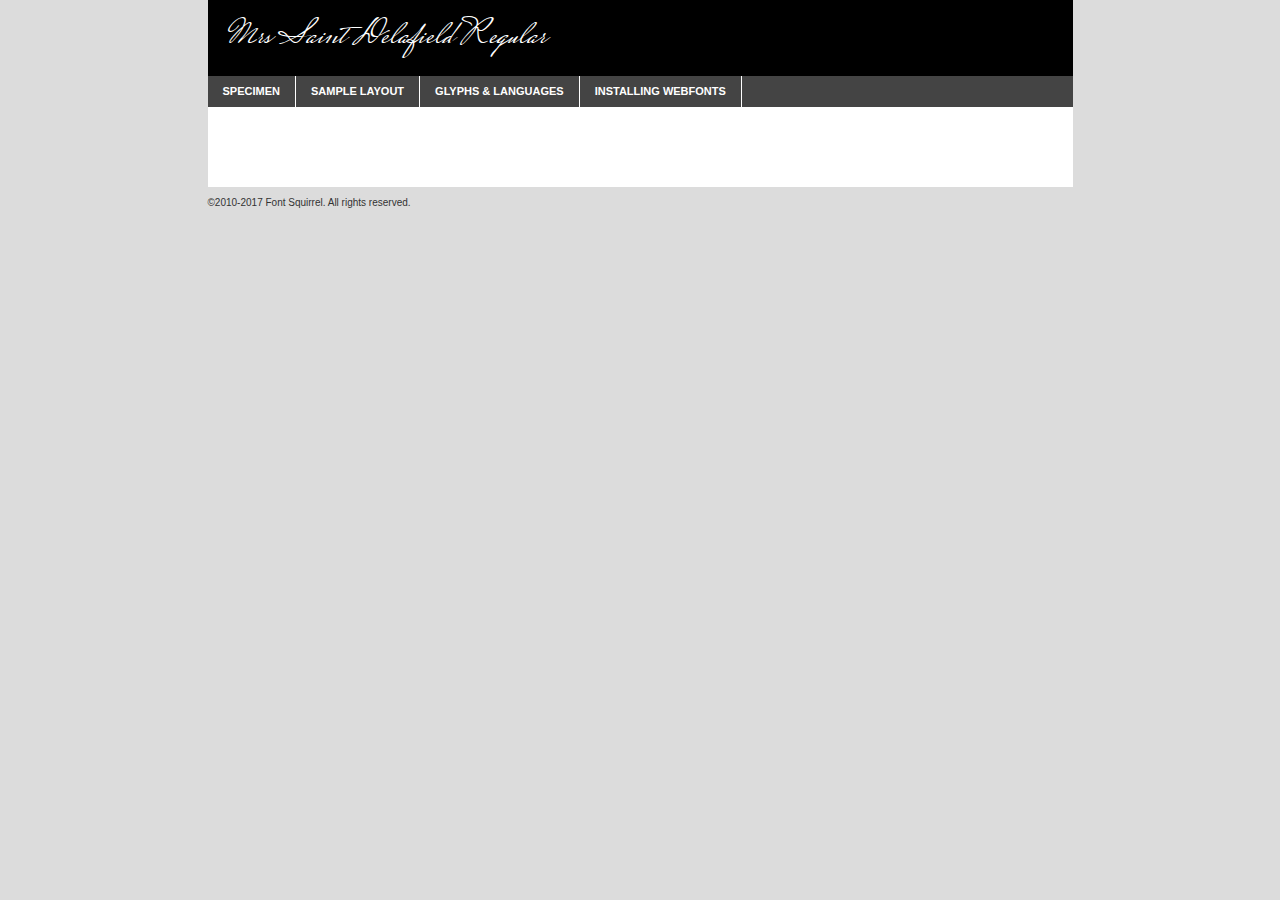
<file: Fonts/mrssaintdelafield-regular-demo.html>
<!DOCTYPE html PUBLIC "-//W3C//DTD XHTML 1.0 Transitional//EN"
	"http://www.w3.org/TR/xhtml1/DTD/xhtml1-transitional.dtd">

<html xmlns="http://www.w3.org/1999/xhtml" xml:lang="en" lang="en">
<head>
	<meta http-equiv="Content-Type" content="text/html; charset=utf-8" />
	<script src="http://ajax.googleapis.com/ajax/libs/jquery/1.7.2/jquery.min.js" type="text/javascript" charset="utf-8"></script>
	<script type="text/javascript">
	(function($){$.fn.easyTabs=function(option){var param=jQuery.extend({fadeSpeed:"fast",defaultContent:1,activeClass:'active'},option);$(this).each(function(){var thisId="#"+this.id;if(param.defaultContent==''){param.defaultContent=1;}
	if(typeof param.defaultContent=="number")
	{var defaultTab=$(thisId+" .tabs li:eq("+(param.defaultContent-1)+") a").attr('href').substr(1);}else{var defaultTab=param.defaultContent;}
	$(thisId+" .tabs li a").each(function(){var tabToHide=$(this).attr('href').substr(1);$("#"+tabToHide).addClass('easytabs-tab-content');});hideAll();changeContent(defaultTab);function hideAll(){$(thisId+" .easytabs-tab-content").hide();}
	function changeContent(tabId){hideAll();$(thisId+" .tabs li").removeClass(param.activeClass);$(thisId+" .tabs li a[href=#"+tabId+"]").closest('li').addClass(param.activeClass);if(param.fadeSpeed!="none")
	{$(thisId+" #"+tabId).fadeIn(param.fadeSpeed);}else{$(thisId+" #"+tabId).show();}}
	$(thisId+" .tabs li").click(function(){var tabId=$(this).find('a').attr('href').substr(1);changeContent(tabId);return false;});});}})(jQuery);
	</script>
	<link rel="stylesheet" href="specimen_files/specimen_stylesheet.css" type="text/css" charset="utf-8" />
	<link rel="stylesheet" href="stylesheet.css" type="text/css" charset="utf-8" />

	<style type="text/css">
					body{
				font-family: 'mrs_saint_delafieldregular';
							}
		</style>

	<title>Mrs Saint Delafield Regular Specimen</title>
	
	
	<script type="text/javascript" charset="utf-8">
		$(document).ready(function() {
			$('#container').easyTabs({defaultContent:1});
		});
	</script>
</head>

<body>
<div id="container">
	<div id="header">
		Mrs Saint Delafield Regular	</div>
	<ul class="tabs">
		<li><a href="#specimen">Specimen</a></li>
		<li><a href="#layout">Sample Layout</a></li>
				<li><a href="#glyphs">Glyphs &amp; Languages</a></li>
		<li><a href="#installing">Installing Webfonts</a></li>
		
	</ul>
	
	<div id="main_content">

		
			<div id="specimen">
		
				<div class="section">
					<div class="grid12 firstcol">
						<div class="huge">AaBb</div>
					</div>
				</div>
		
				<div class="section">
					<div class="glyph_range">A&#x200B;B&#x200b;C&#x200b;D&#x200b;E&#x200b;F&#x200b;G&#x200b;H&#x200b;I&#x200b;J&#x200b;K&#x200b;L&#x200b;M&#x200b;N&#x200b;O&#x200b;P&#x200b;Q&#x200b;R&#x200b;S&#x200b;T&#x200b;U&#x200b;V&#x200b;W&#x200b;X&#x200b;Y&#x200b;Z&#x200b;a&#x200b;b&#x200b;c&#x200b;d&#x200b;e&#x200b;f&#x200b;g&#x200b;h&#x200b;i&#x200b;j&#x200b;k&#x200b;l&#x200b;m&#x200b;n&#x200b;o&#x200b;p&#x200b;q&#x200b;r&#x200b;s&#x200b;t&#x200b;u&#x200b;v&#x200b;w&#x200b;x&#x200b;y&#x200b;z&#x200b;1&#x200b;2&#x200b;3&#x200b;4&#x200b;5&#x200b;6&#x200b;7&#x200b;8&#x200b;9&#x200b;0&#x200b;&amp;&#x200b;.&#x200b;,&#x200b;?&#x200b;!&#x200b;&#64;&#x200b;(&#x200b;)&#x200b;#&#x200b;$&#x200b;%&#x200b;*&#x200b;+&#x200b;-&#x200b;=&#x200b;:&#x200b;;</div>
				</div>
				<div class="section">
					<div class="grid12 firstcol">
						<table class="sample_table">
							<tr><td>10</td><td class="size10">abcdefghijklmnopqrstuvwxyzABCDEFGHIJKLMNOPQRSTUVWXYZ0123456789abcdefghijklmnopqrstuvwxyzABCDEFGHIJKLMNOPQRSTUVWXYZ0123456789abcdefghijklmnopqrstuvwxyzABCDEFGHIJKLMNOPQRSTUVWXYZ</td></tr>
							<tr><td>11</td><td class="size11">abcdefghijklmnopqrstuvwxyzABCDEFGHIJKLMNOPQRSTUVWXYZ0123456789abcdefghijklmnopqrstuvwxyzABCDEFGHIJKLMNOPQRSTUVWXYZ0123456789abcdefghijklmnopqrstuvwxyzABCDEFGHIJKLMNOPQRSTUVWXYZ</td></tr>
							<tr><td>12</td><td class="size12">abcdefghijklmnopqrstuvwxyzABCDEFGHIJKLMNOPQRSTUVWXYZ0123456789abcdefghijklmnopqrstuvwxyzABCDEFGHIJKLMNOPQRSTUVWXYZ0123456789abcdefghijklmnopqrstuvwxyzABCDEFGHIJKLMNOPQRSTUVWXYZ</td></tr>
							<tr><td>13</td><td class="size13">abcdefghijklmnopqrstuvwxyzABCDEFGHIJKLMNOPQRSTUVWXYZ0123456789abcdefghijklmnopqrstuvwxyzABCDEFGHIJKLMNOPQRSTUVWXYZ0123456789abcdefghijklmnopqrstuvwxyzABCDEFGHIJKLMNOPQRSTUVWXYZ</td></tr>
							<tr><td>14</td><td class="size14">abcdefghijklmnopqrstuvwxyzABCDEFGHIJKLMNOPQRSTUVWXYZ0123456789abcdefghijklmnopqrstuvwxyzABCDEFGHIJKLMNOPQRSTUVWXYZ0123456789abcdefghijklmnopqrstuvwxyzABCDEFGHIJKLMNOPQRSTUVWXYZ</td></tr>
							<tr><td>16</td><td class="size16">abcdefghijklmnopqrstuvwxyzABCDEFGHIJKLMNOPQRSTUVWXYZ0123456789abcdefghijklmnopqrstuvwxyzABCDEFGHIJKLMNOPQRSTUVWXYZ</td></tr>
							<tr><td>18</td><td class="size18">abcdefghijklmnopqrstuvwxyzABCDEFGHIJKLMNOPQRSTUVWXYZ0123456789abcdefghijklmnopqrstuvwxyzABCDEFGHIJKLMNOPQRSTUVWXYZ</td></tr>
							<tr><td>20</td><td class="size20">abcdefghijklmnopqrstuvwxyzABCDEFGHIJKLMNOPQRSTUVWXYZ0123456789abcdefghijklmnopqrstuvwxyzABCDEFGHIJKLMNOPQRSTUVWXYZ</td></tr>
							<tr><td>24</td><td class="size24">abcdefghijklmnopqrstuvwxyzABCDEFGHIJKLMNOPQRSTUVWXYZ0123456789abcdefghijklmnopqrstuvwxyzABCDEFGHIJKLMNOPQRSTUVWXYZ</td></tr>
							<tr><td>30</td><td class="size30">abcdefghijklmnopqrstuvwxyzABCDEFGHIJKLMNOPQRSTUVWXYZ0123456789abcdefghijklmnopqrstuvwxyzABCDEFGHIJKLMNOPQRSTUVWXYZ</td></tr>
							<tr><td>36</td><td class="size36">abcdefghijklmnopqrstuvwxyzABCDEFGHIJKLMNOPQRSTUVWXYZ0123456789abcdefghijklmnopqrstuvwxyzABCDEFGHIJKLMNOPQRSTUVWXYZ</td></tr>
							<tr><td>48</td><td class="size48">abcdefghijklmnopqrstuvwxyzABCDEFGHIJKLMNOPQRSTUVWXYZ0123456789abcdefghijklmnopqrstuvwxyzABCDEFGHIJKLMNOPQRSTUVWXYZ</td></tr>
							<tr><td>60</td><td class="size60">abcdefghijklmnopqrstuvwxyzABCDEFGHIJKLMNOPQRSTUVWXYZ0123456789abcdefghijklmnopqrstuvwxyzABCDEFGHIJKLMNOPQRSTUVWXYZ</td></tr>
							<tr><td>72</td><td class="size72">abcdefghijklmnopqrstuvwxyzABCDEFGHIJKLMNOPQRSTUVWXYZ0123456789abcdefghijklmnopqrstuvwxyzABCDEFGHIJKLMNOPQRSTUVWXYZ</td></tr>
							<tr><td>90</td><td class="size90">abcdefghijklmnopqrstuvwxyzABCDEFGHIJKLMNOPQRSTUVWXYZ0123456789abcdefghijklmnopqrstuvwxyzABCDEFGHIJKLMNOPQRSTUVWXYZ</td></tr>
						</table>
				
					</div>
			
				</div>
		
		
		
								<div class="section" id="bodycomparison">


										<div id="xheight">
				<div class="fontbody">&#x25FC;&#x25FC;&#x25FC;&#x25FC;&#x25FC;&#x25FC;&#x25FC;&#x25FC;&#x25FC;&#x25FC;&#x25FC;&#x25FC;&#x25FC;&#x25FC;&#x25FC;&#x25FC;&#x25FC;&#x25FC;&#x25FC;&#x25FC;&#x25FC;&#x25FC;&#x25FC;&#x25FC;&#x25FC;&#x25FC;&#x25FC;&#x25FC;&#x25FC;&#x25FC;&#x25FC;&#x25FC;&#x25FC;&#x25FC;&#x25FC;&#x25FC;&#x25FC;&#x25FC;&#x25FC;&#x25FC;&#x25FC;&#x25FC;&#x25FC;&#x25FC;&#x25FC;&#x25FC;&#x25FC;&#x25FC;&#x25FC;&#x25FC;&#x25FC;&#x25FC;&#x25FC;&#x25FC;&#x25FC;&#x25FC;&#x25FC;&#x25FC;&#x25FC;&#x25FC;&#x25FC;&#x25FC;&#x25FC;&#x25FC;&#x25FC;&#x25FC;&#x25FC;&#x25FC;&#x25FC;&#x25FC;&#x25FC;&#x25FC;&#x25FC;&#x25FC;&#x25FC;&#x25FC;&#x25FC;&#x25FC;&#x25FC;&#x25FC;&#x25FC;&#x25FC;&#x25FC;&#x25FC;&#x25FC;&#x25FC;&#x25FC;&#x25FC;&#x25FC;&#x25FC;&#x25FC;&#x25FC;&#x25FC;&#x25FC;&#x25FC;&#x25FC;&#x25FC;&#x25FC;&#x25FC;body</div><div class="arialbody">body</div><div class="verdanabody">body</div><div class="georgiabody">body</div></div>
										<div class="fontbody" style="z-index:1">
											body<span>Mrs Saint Delafield Regular</span>
										</div>
										<div class="arialbody" style="z-index:1">
											body<span>Arial</span>
										</div>
										<div class="verdanabody" style="z-index:1">
											body<span>Verdana</span>
										</div>
										<div class="georgiabody" style="z-index:1">
											body<span>Georgia</span>
										</div>



								</div>
		
		
				<div class="section psample psample_row1" id="">
					
					<div class="grid2 firstcol">
						<p class="size10"><span>10.</span>Aenean lacinia bibendum nulla sed consectetur. Fusce dapibus, tellus ac cursus commodo, tortor mauris condimentum nibh, ut fermentum massa justo sit amet risus. Nullam id dolor id nibh ultricies vehicula ut id elit. Cum sociis natoque penatibus et magnis dis parturient montes, nascetur ridiculus mus. Nulla vitae elit libero, a pharetra augue.</p>
			
					</div>
					<div class="grid3">
						<p class="size11"><span>11.</span>Aenean lacinia bibendum nulla sed consectetur. Fusce dapibus, tellus ac cursus commodo, tortor mauris condimentum nibh, ut fermentum massa justo sit amet risus. Nullam id dolor id nibh ultricies vehicula ut id elit. Cum sociis natoque penatibus et magnis dis parturient montes, nascetur ridiculus mus. Nulla vitae elit libero, a pharetra augue.</p>
			
					</div>
					<div class="grid3">
						<p class="size12"><span>12.</span>Aenean lacinia bibendum nulla sed consectetur. Fusce dapibus, tellus ac cursus commodo, tortor mauris condimentum nibh, ut fermentum massa justo sit amet risus. Nullam id dolor id nibh ultricies vehicula ut id elit. Cum sociis natoque penatibus et magnis dis parturient montes, nascetur ridiculus mus. Nulla vitae elit libero, a pharetra augue.</p>
			
					</div>
					<div class="grid4">
						<p class="size13"><span>13.</span>Aenean lacinia bibendum nulla sed consectetur. Fusce dapibus, tellus ac cursus commodo, tortor mauris condimentum nibh, ut fermentum massa justo sit amet risus. Nullam id dolor id nibh ultricies vehicula ut id elit. Cum sociis natoque penatibus et magnis dis parturient montes, nascetur ridiculus mus. Nulla vitae elit libero, a pharetra augue.</p>
			
					</div>
					<div class="white_blend"></div>
					
				</div>
				<div class="section psample psample_row2" id="">
					<div class="grid3 firstcol">
						<p class="size14"><span>14.</span>Aenean lacinia bibendum nulla sed consectetur. Fusce dapibus, tellus ac cursus commodo, tortor mauris condimentum nibh, ut fermentum massa justo sit amet risus. Nullam id dolor id nibh ultricies vehicula ut id elit. Cum sociis natoque penatibus et magnis dis parturient montes, nascetur ridiculus mus. Nulla vitae elit libero, a pharetra augue.</p>
			
					</div>
					<div class="grid4">
						<p class="size16"><span>16.</span>Aenean lacinia bibendum nulla sed consectetur. Fusce dapibus, tellus ac cursus commodo, tortor mauris condimentum nibh, ut fermentum massa justo sit amet risus. Nullam id dolor id nibh ultricies vehicula ut id elit. Cum sociis natoque penatibus et magnis dis parturient montes, nascetur ridiculus mus. Nulla vitae elit libero, a pharetra augue.</p>
			
					</div>
					<div class="grid5">
						<p class="size18"><span>18.</span>Aenean lacinia bibendum nulla sed consectetur. Fusce dapibus, tellus ac cursus commodo, tortor mauris condimentum nibh, ut fermentum massa justo sit amet risus. Nullam id dolor id nibh ultricies vehicula ut id elit. Cum sociis natoque penatibus et magnis dis parturient montes, nascetur ridiculus mus. Nulla vitae elit libero, a pharetra augue.</p>
			
					</div>

					<div class="white_blend"></div>

				</div>
				
				<div class="section psample psample_row3" id="">
					<div class="grid5 firstcol">
						<p class="size20"><span>20.</span>Aenean lacinia bibendum nulla sed consectetur. Fusce dapibus, tellus ac cursus commodo, tortor mauris condimentum nibh, ut fermentum massa justo sit amet risus. Nullam id dolor id nibh ultricies vehicula ut id elit. Cum sociis natoque penatibus et magnis dis parturient montes, nascetur ridiculus mus. Nulla vitae elit libero, a pharetra augue.</p>
					</div>
					<div class="grid7">
						<p class="size24"><span>24.</span>Aenean lacinia bibendum nulla sed consectetur. Fusce dapibus, tellus ac cursus commodo, tortor mauris condimentum nibh, ut fermentum massa justo sit amet risus. Nullam id dolor id nibh ultricies vehicula ut id elit. Cum sociis natoque penatibus et magnis dis parturient montes, nascetur ridiculus mus. Nulla vitae elit libero, a pharetra augue.</p>
					</div>
					
					<div class="white_blend"></div>
					
				</div>
				
				<div class="section psample psample_row4" id="">
					<div class="grid12 firstcol">
						<p class="size30"><span>30.</span>Aenean lacinia bibendum nulla sed consectetur. Fusce dapibus, tellus ac cursus commodo, tortor mauris condimentum nibh, ut fermentum massa justo sit amet risus. Nullam id dolor id nibh ultricies vehicula ut id elit. Cum sociis natoque penatibus et magnis dis parturient montes, nascetur ridiculus mus. Nulla vitae elit libero, a pharetra augue.</p>
					</div>
					<div class="white_blend"></div>
					
				</div>
				
				
				
				<div class="section psample psample_row1 fullreverse">
					<div class="grid2 firstcol">
						<p class="size10"><span>10.</span>Aenean lacinia bibendum nulla sed consectetur. Fusce dapibus, tellus ac cursus commodo, tortor mauris condimentum nibh, ut fermentum massa justo sit amet risus. Nullam id dolor id nibh ultricies vehicula ut id elit. Cum sociis natoque penatibus et magnis dis parturient montes, nascetur ridiculus mus. Nulla vitae elit libero, a pharetra augue.</p>
			
					</div>
					<div class="grid3">
						<p class="size11"><span>11.</span>Aenean lacinia bibendum nulla sed consectetur. Fusce dapibus, tellus ac cursus commodo, tortor mauris condimentum nibh, ut fermentum massa justo sit amet risus. Nullam id dolor id nibh ultricies vehicula ut id elit. Cum sociis natoque penatibus et magnis dis parturient montes, nascetur ridiculus mus. Nulla vitae elit libero, a pharetra augue.</p>
			
					</div>
					<div class="grid3">
						<p class="size12"><span>12.</span>Aenean lacinia bibendum nulla sed consectetur. Fusce dapibus, tellus ac cursus commodo, tortor mauris condimentum nibh, ut fermentum massa justo sit amet risus. Nullam id dolor id nibh ultricies vehicula ut id elit. Cum sociis natoque penatibus et magnis dis parturient montes, nascetur ridiculus mus. Nulla vitae elit libero, a pharetra augue.</p>
			
					</div>
					<div class="grid4">
						<p class="size13"><span>13.</span>Aenean lacinia bibendum nulla sed consectetur. Fusce dapibus, tellus ac cursus commodo, tortor mauris condimentum nibh, ut fermentum massa justo sit amet risus. Nullam id dolor id nibh ultricies vehicula ut id elit. Cum sociis natoque penatibus et magnis dis parturient montes, nascetur ridiculus mus. Nulla vitae elit libero, a pharetra augue.</p>
			
					</div>
					<div class="black_blend"></div>
					
				</div>
				
				<div class="section psample psample_row2 fullreverse">
					<div class="grid3 firstcol">
						<p class="size14"><span>14.</span>Aenean lacinia bibendum nulla sed consectetur. Fusce dapibus, tellus ac cursus commodo, tortor mauris condimentum nibh, ut fermentum massa justo sit amet risus. Nullam id dolor id nibh ultricies vehicula ut id elit. Cum sociis natoque penatibus et magnis dis parturient montes, nascetur ridiculus mus. Nulla vitae elit libero, a pharetra augue.</p>
			
					</div>
					<div class="grid4">
						<p class="size16"><span>16.</span>Aenean lacinia bibendum nulla sed consectetur. Fusce dapibus, tellus ac cursus commodo, tortor mauris condimentum nibh, ut fermentum massa justo sit amet risus. Nullam id dolor id nibh ultricies vehicula ut id elit. Cum sociis natoque penatibus et magnis dis parturient montes, nascetur ridiculus mus. Nulla vitae elit libero, a pharetra augue.</p>
			
					</div>
					<div class="grid5">
						<p class="size18"><span>18.</span>Aenean lacinia bibendum nulla sed consectetur. Fusce dapibus, tellus ac cursus commodo, tortor mauris condimentum nibh, ut fermentum massa justo sit amet risus. Nullam id dolor id nibh ultricies vehicula ut id elit. Cum sociis natoque penatibus et magnis dis parturient montes, nascetur ridiculus mus. Nulla vitae elit libero, a pharetra augue.</p>
			
					</div>
					<div class="black_blend"></div>

				</div>
				
				<div class="section psample fullreverse psample_row3" id="">
					<div class="grid5 firstcol">
						<p class="size20"><span>20.</span>Aenean lacinia bibendum nulla sed consectetur. Fusce dapibus, tellus ac cursus commodo, tortor mauris condimentum nibh, ut fermentum massa justo sit amet risus. Nullam id dolor id nibh ultricies vehicula ut id elit. Cum sociis natoque penatibus et magnis dis parturient montes, nascetur ridiculus mus. Nulla vitae elit libero, a pharetra augue.</p>
					</div>
					<div class="grid7">
						<p class="size24"><span>24.</span>Aenean lacinia bibendum nulla sed consectetur. Fusce dapibus, tellus ac cursus commodo, tortor mauris condimentum nibh, ut fermentum massa justo sit amet risus. Nullam id dolor id nibh ultricies vehicula ut id elit. Cum sociis natoque penatibus et magnis dis parturient montes, nascetur ridiculus mus. Nulla vitae elit libero, a pharetra augue.</p>
					</div>
					
					<div class="black_blend"></div>
					
				</div>
				
				<div class="section psample fullreverse psample_row4" id="" style="border-bottom: 20px #000 solid;">
					<div class="grid12 firstcol">
						<p class="size30"><span>30.</span>Aenean lacinia bibendum nulla sed consectetur. Fusce dapibus, tellus ac cursus commodo, tortor mauris condimentum nibh, ut fermentum massa justo sit amet risus. Nullam id dolor id nibh ultricies vehicula ut id elit. Cum sociis natoque penatibus et magnis dis parturient montes, nascetur ridiculus mus. Nulla vitae elit libero, a pharetra augue.</p>
					</div>
					<div class="black_blend"></div>
					
				</div>
				
				
				
				
			</div>
			
			<div id="layout">
				
				<div class="section">
					
					<div class="grid12 firstcol">
						<h1>Lorem Ipsum Dolor</h1>
						<h2>Etiam porta sem malesuada magna mollis euismod</h2>
						
						<p class="byline">By <a href="#link">Aenean Lacinia</a></p>
					</div>
				</div>
				<div class="section">
					<div class="grid8 firstcol">
						<p class="large">Donec sed odio dui. Morbi leo risus, porta ac consectetur ac, vestibulum at eros. Fusce dapibus, tellus ac cursus commodo, tortor mauris condimentum nibh, ut fermentum massa justo sit amet risus. </p>

						
						<h3>Pellentesque ornare sem</h3>

						<p>Maecenas sed diam eget risus varius blandit sit amet non magna. Maecenas faucibus mollis interdum. Donec ullamcorper nulla non metus auctor fringilla. Nullam id dolor id nibh ultricies vehicula ut id elit. Nullam id dolor id nibh ultricies vehicula ut id elit. </p>

						<p>Aenean eu leo quam. Pellentesque ornare sem lacinia quam venenatis vestibulum. Lorem ipsum dolor sit amet, consectetur adipiscing elit. Cum sociis natoque penatibus et magnis dis parturient montes, nascetur ridiculus mus. </p>

						<p>Nulla vitae elit libero, a pharetra augue. Praesent commodo cursus magna, vel scelerisque nisl consectetur et. Aenean lacinia bibendum nulla sed consectetur. </p>

						<p>Nullam quis risus eget urna mollis ornare vel eu leo. Nullam quis risus eget urna mollis ornare vel eu leo. Maecenas sed diam eget risus varius blandit sit amet non magna. Donec ullamcorper nulla non metus auctor fringilla. </p>

						<h3>Cras mattis consectetur</h3>

						<p>Aenean eu leo quam. Pellentesque ornare sem lacinia quam venenatis vestibulum. Aenean lacinia bibendum nulla sed consectetur. Integer posuere erat a ante venenatis dapibus posuere velit aliquet. Cras mattis consectetur purus sit amet fermentum. </p>

						<p>Nullam id dolor id nibh ultricies vehicula ut id elit. Nullam quis risus eget urna mollis ornare vel eu leo. Cras mattis consectetur purus sit amet fermentum.</p>
					</div>
					
					<div class="grid4 sidebar">
						
						<div class="box reverse">
							<p class="last">Nullam quis risus eget urna mollis ornare vel eu leo. Donec ullamcorper nulla non metus auctor fringilla. Cras mattis consectetur purus sit amet fermentum. Sed posuere consectetur est at lobortis. Lorem ipsum dolor sit amet, consectetur adipiscing elit. </p>
						</div>
						
						<p class="caption">Maecenas sed diam eget risus varius.</p>

						<p>Vestibulum id ligula porta felis euismod semper. Integer posuere erat a ante venenatis dapibus posuere velit aliquet. Vestibulum id ligula porta felis euismod semper. Sed posuere consectetur est at lobortis. Maecenas sed diam eget risus varius blandit sit amet non magna. Fusce dapibus, tellus ac cursus commodo, tortor mauris condimentum nibh, ut fermentum massa justo sit amet risus. </p>

					

						<p>Duis mollis, est non commodo luctus, nisi erat porttitor ligula, eget lacinia odio sem nec elit. Aenean lacinia bibendum nulla sed consectetur. Vivamus sagittis lacus vel augue laoreet rutrum faucibus dolor auctor. Aenean lacinia bibendum nulla sed consectetur. Nullam quis risus eget urna mollis ornare vel eu leo. </p>

						<p>Praesent commodo cursus magna, vel scelerisque nisl consectetur et. Donec ullamcorper nulla non metus auctor fringilla. Maecenas faucibus mollis interdum. Fusce dapibus, tellus ac cursus commodo, tortor mauris condimentum nibh, ut fermentum massa justo sit amet risus. </p>

					</div>
				</div>
				
			</div>


			



		<div id="glyphs">
			<div class="section">
				<div class="grid12 firstcol">
			
				<h1>Language Support</h1>
				<p>The subset of Mrs Saint Delafield Regular in this kit supports the following languages:<br />
			
					Albanian, Basque, Breton, Chamorro, Danish, Dutch, English, Faroese, Finnish, French, Frisian, Galician, German, Icelandic, Italian, Malagasy, Norwegian, Portuguese, Spanish, Alsatian, Aragonese, Arapaho, Arrernte, Asturian, Aymara, Bislama, Cebuano, Corsican, Fijian, French_creole, Genoese, Gilbertese, Greenlandic, Haitian_creole, Hiligaynon, Hmong, Hopi, Ibanag, Iloko_ilokano, Indonesian, Interglossa_glosa, Interlingua, Irish_gaelic, Jerriais, Lojban, Lombard, Luxembourgeois, Manx, Mohawk, Norfolk_pitcairnese, Occitan, Oromo, Pangasinan, Papiamento, Piedmontese, Potawatomi, Rhaeto-romance, Romansh, Rotokas, Sami_lule, Samoan, Sardinian, Scots_gaelic, Seychelles_creole, Shona, Sicilian, Somali, Southern_ndebele, Swahili, Swati_swazi, Tagalog_filipino_pilipino, Tetum, Tok_pisin, Uyghur_latinized, Volapuk, Walloon, Warlpiri, Xhosa, Yapese, Zulu, Latinbasic, Ubasic, Demo				</p>
				<h1>Glyph Chart</h1>
				<p>The subset of Mrs Saint Delafield Regular in this kit includes all the glyphs listed below. Unicode entities are included above each glyph to help you insert individual characters into your layout.</p>
				<div id="glyph_chart">
			
																														 <div><p>&amp;#13;</p>&#13;</div>
																				 <div><p>&amp;#32;</p>&#32;</div>
																				 <div><p>&amp;#33;</p>&#33;</div>
																				 <div><p>&amp;#34;</p>&#34;</div>
																				 <div><p>&amp;#35;</p>&#35;</div>
																				 <div><p>&amp;#36;</p>&#36;</div>
																				 <div><p>&amp;#37;</p>&#37;</div>
																				 <div><p>&amp;#38;</p>&#38;</div>
																				 <div><p>&amp;#39;</p>&#39;</div>
																				 <div><p>&amp;#40;</p>&#40;</div>
																				 <div><p>&amp;#41;</p>&#41;</div>
																				 <div><p>&amp;#42;</p>&#42;</div>
																				 <div><p>&amp;#43;</p>&#43;</div>
																				 <div><p>&amp;#44;</p>&#44;</div>
																				 <div><p>&amp;#45;</p>&#45;</div>
																				 <div><p>&amp;#46;</p>&#46;</div>
																				 <div><p>&amp;#47;</p>&#47;</div>
																				 <div><p>&amp;#48;</p>&#48;</div>
																				 <div><p>&amp;#49;</p>&#49;</div>
																				 <div><p>&amp;#50;</p>&#50;</div>
																				 <div><p>&amp;#51;</p>&#51;</div>
																				 <div><p>&amp;#52;</p>&#52;</div>
																				 <div><p>&amp;#53;</p>&#53;</div>
																				 <div><p>&amp;#54;</p>&#54;</div>
																				 <div><p>&amp;#55;</p>&#55;</div>
																				 <div><p>&amp;#56;</p>&#56;</div>
																				 <div><p>&amp;#57;</p>&#57;</div>
																				 <div><p>&amp;#58;</p>&#58;</div>
																				 <div><p>&amp;#59;</p>&#59;</div>
																				 <div><p>&amp;#60;</p>&#60;</div>
																				 <div><p>&amp;#61;</p>&#61;</div>
																				 <div><p>&amp;#62;</p>&#62;</div>
																				 <div><p>&amp;#63;</p>&#63;</div>
																				 <div><p>&amp;#64;</p>&#64;</div>
																				 <div><p>&amp;#65;</p>&#65;</div>
																				 <div><p>&amp;#66;</p>&#66;</div>
																				 <div><p>&amp;#67;</p>&#67;</div>
																				 <div><p>&amp;#68;</p>&#68;</div>
																				 <div><p>&amp;#69;</p>&#69;</div>
																				 <div><p>&amp;#70;</p>&#70;</div>
																				 <div><p>&amp;#71;</p>&#71;</div>
																				 <div><p>&amp;#72;</p>&#72;</div>
																				 <div><p>&amp;#73;</p>&#73;</div>
																				 <div><p>&amp;#74;</p>&#74;</div>
																				 <div><p>&amp;#75;</p>&#75;</div>
																				 <div><p>&amp;#76;</p>&#76;</div>
																				 <div><p>&amp;#77;</p>&#77;</div>
																				 <div><p>&amp;#78;</p>&#78;</div>
																				 <div><p>&amp;#79;</p>&#79;</div>
																				 <div><p>&amp;#80;</p>&#80;</div>
																				 <div><p>&amp;#81;</p>&#81;</div>
																				 <div><p>&amp;#82;</p>&#82;</div>
																				 <div><p>&amp;#83;</p>&#83;</div>
																				 <div><p>&amp;#84;</p>&#84;</div>
																				 <div><p>&amp;#85;</p>&#85;</div>
																				 <div><p>&amp;#86;</p>&#86;</div>
																				 <div><p>&amp;#87;</p>&#87;</div>
																				 <div><p>&amp;#88;</p>&#88;</div>
																				 <div><p>&amp;#89;</p>&#89;</div>
																				 <div><p>&amp;#90;</p>&#90;</div>
																				 <div><p>&amp;#91;</p>&#91;</div>
																				 <div><p>&amp;#92;</p>&#92;</div>
																				 <div><p>&amp;#93;</p>&#93;</div>
																				 <div><p>&amp;#94;</p>&#94;</div>
																				 <div><p>&amp;#95;</p>&#95;</div>
																				 <div><p>&amp;#96;</p>&#96;</div>
																				 <div><p>&amp;#97;</p>&#97;</div>
																				 <div><p>&amp;#98;</p>&#98;</div>
																				 <div><p>&amp;#99;</p>&#99;</div>
																				 <div><p>&amp;#100;</p>&#100;</div>
																				 <div><p>&amp;#101;</p>&#101;</div>
																				 <div><p>&amp;#102;</p>&#102;</div>
																				 <div><p>&amp;#103;</p>&#103;</div>
																				 <div><p>&amp;#104;</p>&#104;</div>
																				 <div><p>&amp;#105;</p>&#105;</div>
																				 <div><p>&amp;#106;</p>&#106;</div>
																				 <div><p>&amp;#107;</p>&#107;</div>
																				 <div><p>&amp;#108;</p>&#108;</div>
																				 <div><p>&amp;#109;</p>&#109;</div>
																				 <div><p>&amp;#110;</p>&#110;</div>
																				 <div><p>&amp;#111;</p>&#111;</div>
																				 <div><p>&amp;#112;</p>&#112;</div>
																				 <div><p>&amp;#113;</p>&#113;</div>
																				 <div><p>&amp;#114;</p>&#114;</div>
																				 <div><p>&amp;#115;</p>&#115;</div>
																				 <div><p>&amp;#116;</p>&#116;</div>
																				 <div><p>&amp;#117;</p>&#117;</div>
																				 <div><p>&amp;#118;</p>&#118;</div>
																				 <div><p>&amp;#119;</p>&#119;</div>
																				 <div><p>&amp;#120;</p>&#120;</div>
																				 <div><p>&amp;#121;</p>&#121;</div>
																				 <div><p>&amp;#122;</p>&#122;</div>
																				 <div><p>&amp;#123;</p>&#123;</div>
																				 <div><p>&amp;#124;</p>&#124;</div>
																				 <div><p>&amp;#125;</p>&#125;</div>
																				 <div><p>&amp;#126;</p>&#126;</div>
																				 <div><p>&amp;#160;</p>&#160;</div>
																				 <div><p>&amp;#161;</p>&#161;</div>
																				 <div><p>&amp;#162;</p>&#162;</div>
																				 <div><p>&amp;#163;</p>&#163;</div>
																				 <div><p>&amp;#164;</p>&#164;</div>
																				 <div><p>&amp;#165;</p>&#165;</div>
																				 <div><p>&amp;#166;</p>&#166;</div>
																				 <div><p>&amp;#167;</p>&#167;</div>
																				 <div><p>&amp;#168;</p>&#168;</div>
																				 <div><p>&amp;#169;</p>&#169;</div>
																				 <div><p>&amp;#170;</p>&#170;</div>
																				 <div><p>&amp;#171;</p>&#171;</div>
																				 <div><p>&amp;#172;</p>&#172;</div>
																				 <div><p>&amp;#173;</p>&#173;</div>
																				 <div><p>&amp;#174;</p>&#174;</div>
																				 <div><p>&amp;#175;</p>&#175;</div>
																				 <div><p>&amp;#176;</p>&#176;</div>
																				 <div><p>&amp;#177;</p>&#177;</div>
																				 <div><p>&amp;#178;</p>&#178;</div>
																				 <div><p>&amp;#179;</p>&#179;</div>
																				 <div><p>&amp;#180;</p>&#180;</div>
																				 <div><p>&amp;#181;</p>&#181;</div>
																				 <div><p>&amp;#182;</p>&#182;</div>
																				 <div><p>&amp;#183;</p>&#183;</div>
																				 <div><p>&amp;#184;</p>&#184;</div>
																				 <div><p>&amp;#185;</p>&#185;</div>
																				 <div><p>&amp;#186;</p>&#186;</div>
																				 <div><p>&amp;#187;</p>&#187;</div>
																				 <div><p>&amp;#188;</p>&#188;</div>
																				 <div><p>&amp;#189;</p>&#189;</div>
																				 <div><p>&amp;#190;</p>&#190;</div>
																				 <div><p>&amp;#191;</p>&#191;</div>
																				 <div><p>&amp;#192;</p>&#192;</div>
																				 <div><p>&amp;#193;</p>&#193;</div>
																				 <div><p>&amp;#194;</p>&#194;</div>
																				 <div><p>&amp;#195;</p>&#195;</div>
																				 <div><p>&amp;#196;</p>&#196;</div>
																				 <div><p>&amp;#197;</p>&#197;</div>
																				 <div><p>&amp;#198;</p>&#198;</div>
																				 <div><p>&amp;#199;</p>&#199;</div>
																				 <div><p>&amp;#200;</p>&#200;</div>
																				 <div><p>&amp;#201;</p>&#201;</div>
																				 <div><p>&amp;#202;</p>&#202;</div>
																				 <div><p>&amp;#203;</p>&#203;</div>
																				 <div><p>&amp;#204;</p>&#204;</div>
																				 <div><p>&amp;#205;</p>&#205;</div>
																				 <div><p>&amp;#206;</p>&#206;</div>
																				 <div><p>&amp;#207;</p>&#207;</div>
																				 <div><p>&amp;#208;</p>&#208;</div>
																				 <div><p>&amp;#209;</p>&#209;</div>
																				 <div><p>&amp;#210;</p>&#210;</div>
																				 <div><p>&amp;#211;</p>&#211;</div>
																				 <div><p>&amp;#212;</p>&#212;</div>
																				 <div><p>&amp;#213;</p>&#213;</div>
																				 <div><p>&amp;#214;</p>&#214;</div>
																				 <div><p>&amp;#215;</p>&#215;</div>
																				 <div><p>&amp;#216;</p>&#216;</div>
																				 <div><p>&amp;#217;</p>&#217;</div>
																				 <div><p>&amp;#218;</p>&#218;</div>
																				 <div><p>&amp;#219;</p>&#219;</div>
																				 <div><p>&amp;#220;</p>&#220;</div>
																				 <div><p>&amp;#221;</p>&#221;</div>
																				 <div><p>&amp;#222;</p>&#222;</div>
																				 <div><p>&amp;#223;</p>&#223;</div>
																				 <div><p>&amp;#224;</p>&#224;</div>
																				 <div><p>&amp;#225;</p>&#225;</div>
																				 <div><p>&amp;#226;</p>&#226;</div>
																				 <div><p>&amp;#227;</p>&#227;</div>
																				 <div><p>&amp;#228;</p>&#228;</div>
																				 <div><p>&amp;#229;</p>&#229;</div>
																				 <div><p>&amp;#230;</p>&#230;</div>
																				 <div><p>&amp;#231;</p>&#231;</div>
																				 <div><p>&amp;#232;</p>&#232;</div>
																				 <div><p>&amp;#233;</p>&#233;</div>
																				 <div><p>&amp;#234;</p>&#234;</div>
																				 <div><p>&amp;#235;</p>&#235;</div>
																				 <div><p>&amp;#236;</p>&#236;</div>
																				 <div><p>&amp;#237;</p>&#237;</div>
																				 <div><p>&amp;#238;</p>&#238;</div>
																				 <div><p>&amp;#239;</p>&#239;</div>
																				 <div><p>&amp;#240;</p>&#240;</div>
																				 <div><p>&amp;#241;</p>&#241;</div>
																				 <div><p>&amp;#242;</p>&#242;</div>
																				 <div><p>&amp;#243;</p>&#243;</div>
																				 <div><p>&amp;#244;</p>&#244;</div>
																				 <div><p>&amp;#245;</p>&#245;</div>
																				 <div><p>&amp;#246;</p>&#246;</div>
																				 <div><p>&amp;#247;</p>&#247;</div>
																				 <div><p>&amp;#248;</p>&#248;</div>
																				 <div><p>&amp;#249;</p>&#249;</div>
																				 <div><p>&amp;#250;</p>&#250;</div>
																				 <div><p>&amp;#251;</p>&#251;</div>
																				 <div><p>&amp;#252;</p>&#252;</div>
																				 <div><p>&amp;#253;</p>&#253;</div>
																				 <div><p>&amp;#254;</p>&#254;</div>
																				 <div><p>&amp;#255;</p>&#255;</div>
																				 <div><p>&amp;#338;</p>&#338;</div>
																				 <div><p>&amp;#339;</p>&#339;</div>
																				 <div><p>&amp;#376;</p>&#376;</div>
																				 <div><p>&amp;#710;</p>&#710;</div>
																				 <div><p>&amp;#732;</p>&#732;</div>
																				 <div><p>&amp;#8192;</p>&#8192;</div>
																				 <div><p>&amp;#8193;</p>&#8193;</div>
																				 <div><p>&amp;#8194;</p>&#8194;</div>
																				 <div><p>&amp;#8195;</p>&#8195;</div>
																				 <div><p>&amp;#8196;</p>&#8196;</div>
																				 <div><p>&amp;#8197;</p>&#8197;</div>
																				 <div><p>&amp;#8198;</p>&#8198;</div>
																				 <div><p>&amp;#8199;</p>&#8199;</div>
																				 <div><p>&amp;#8200;</p>&#8200;</div>
																				 <div><p>&amp;#8201;</p>&#8201;</div>
																				 <div><p>&amp;#8202;</p>&#8202;</div>
																				 <div><p>&amp;#8208;</p>&#8208;</div>
																				 <div><p>&amp;#8209;</p>&#8209;</div>
																				 <div><p>&amp;#8210;</p>&#8210;</div>
																				 <div><p>&amp;#8211;</p>&#8211;</div>
																				 <div><p>&amp;#8212;</p>&#8212;</div>
																				 <div><p>&amp;#8216;</p>&#8216;</div>
																				 <div><p>&amp;#8217;</p>&#8217;</div>
																				 <div><p>&amp;#8218;</p>&#8218;</div>
																				 <div><p>&amp;#8220;</p>&#8220;</div>
																				 <div><p>&amp;#8221;</p>&#8221;</div>
																				 <div><p>&amp;#8222;</p>&#8222;</div>
																				 <div><p>&amp;#8226;</p>&#8226;</div>
																				 <div><p>&amp;#8230;</p>&#8230;</div>
																				 <div><p>&amp;#8239;</p>&#8239;</div>
																				 <div><p>&amp;#8249;</p>&#8249;</div>
																				 <div><p>&amp;#8250;</p>&#8250;</div>
																				 <div><p>&amp;#8287;</p>&#8287;</div>
																				 <div><p>&amp;#8364;</p>&#8364;</div>
																				 <div><p>&amp;#8482;</p>&#8482;</div>
																				 <div><p>&amp;#9724;</p>&#9724;</div>
																				 <div><p>&amp;#64257;</p>&#64257;</div>
																				 <div><p>&amp;#64258;</p>&#64258;</div>
																												</div>	
				</div>
		
		
			</div>
		</div>
		
		
		<div id="specs">
			
		</div>
	
		<div id="installing">
			<div class="section">
				<div class="grid7 firstcol">
					<h1>Installing Webfonts</h1>
					
					<p>Webfonts are supported by all major browser platforms but not all in the same way. There are currently four different font formats that must be included in order to target all browsers. This includes TTF, WOFF, EOT and SVG.</p>
					
					<h2>1. Upload your webfonts</h2>
					<p>You must upload your webfont kit to your website. They should be in or near the same directory as your CSS files.</p>
					
					<h2>2. Include the webfont stylesheet</h2>
					<p>A special CSS @font-face declaration helps the various browsers select the appropriate font it needs without causing you a bunch of headaches. Learn more about this syntax by reading the <a href="https://www.fontspring.com/blog/further-hardening-of-the-bulletproof-syntax">Fontspring blog post</a> about it. The code for it is as follows:</p>


<code>
@font-face{ 
	font-family: 'MyWebFont';
	src: url('WebFont.eot');
	src: url('WebFont.eot?#iefix') format('embedded-opentype'),
	     url('WebFont.woff') format('woff'),
	     url('WebFont.ttf') format('truetype'),
	     url('WebFont.svg#webfont') format('svg');
}
</code>

	<p>We've already gone ahead and generated the code for you. All you have to do is link to the stylesheet in your HTML, like this:</p>
	<code>&lt;link rel=&quot;stylesheet&quot; href=&quot;stylesheet.css&quot; type=&quot;text/css&quot; charset=&quot;utf-8&quot; /&gt;</code>

					<h2>3. Modify your own stylesheet</h2>
					<p>To take advantage of your new fonts, you must tell your stylesheet to use them. Look at the original @font-face declaration above and find the property called "font-family." The name linked there will be what you use to reference the font. Prepend that webfont name to the font stack in the "font-family" property, inside the selector you want to change. For example:</p>
<code>p { font-family: 'WebFont', Arial, sans-serif; }</code>

<h2>4. Test</h2>
<p>Getting webfonts to work cross-browser <em>can</em> be tricky. Use the information in the sidebar to help you if you find that fonts aren't loading in a particular browser.</p>
				</div>
				
				<div class="grid5 sidebar">
					<div class="box">
						<h2>Troubleshooting<br />Font-Face Problems</h2>
						<p>Having trouble getting your webfonts to load in your new website? Here are some tips to sort out what might be the problem.</p>

						<h3>Fonts not showing in any browser</h3>

						<p>This sounds like you need to work on the plumbing. You either did not upload the fonts to the correct directory, or you did not link the fonts properly in the CSS. If you've confirmed that all this is correct and you still have a problem, take a look at your .htaccess file and see if requests are getting intercepted.</p>

						<h3>Fonts not loading in iPhone or iPad</h3>

						<p>The most common problem here is that you are serving the fonts from an IIS server. IIS refuses to serve files that have unknown MIME types. If that is the case, you must set the MIME type for SVG to "image/svg+xml" in the server settings. Follow these instructions from Microsoft if you need help.</p>

						<h3>Fonts not loading in Firefox</h3>

						<p>The primary reason for this failure? You are still using a version Firefox older than 3.5. So upgrade already! If that isn't it, then you are very likely serving fonts from a different domain. Firefox requires that all font assets be served from the same domain. Lastly it is possible that you need to add WOFF to your list of MIME types (if you are serving via IIS.)</p>

						<h3>Fonts not loading in IE</h3>

						<p>Are you looking at Internet Explorer on an actual Windows machine or are you cheating by using a service like Adobe BrowserLab? Many of these screenshot services do not render @font-face for IE. Best to test it on a real machine.</p>

						<h3>Fonts not loading in IE9</h3>

						<p>IE9, like Firefox, requires that fonts be served from the same domain as the website. Make sure that is the case.</p>
					</div>
				</div>
			</div>
			
		</div>
	
	</div>
	<div id="footer">
		<p>&copy;2010-2017 Font Squirrel. All rights reserved.</p>
	</div>
</div>
</body>
</html>
</file>
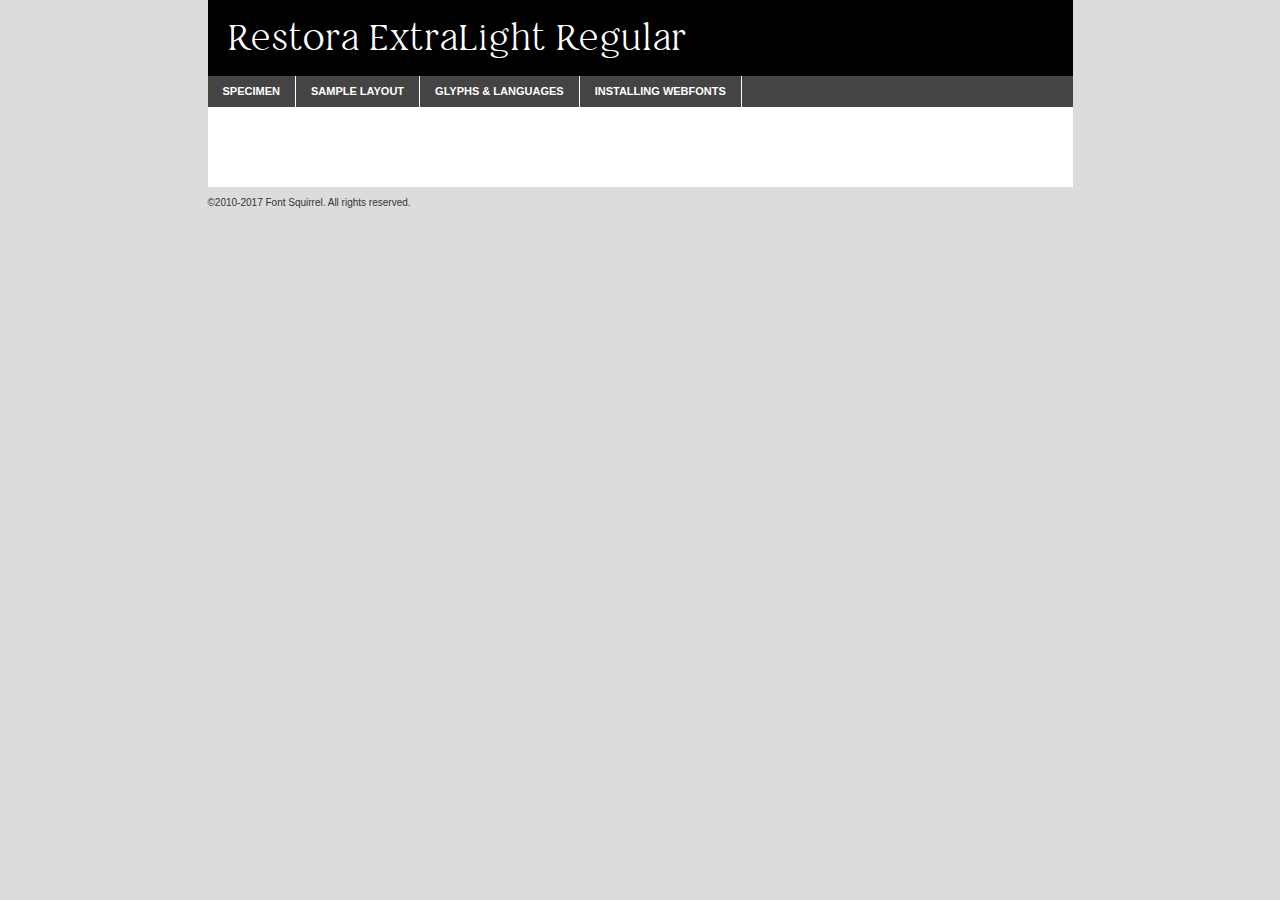
<file: Fonts/nasir_udin_-_restoraextralight-demo.html>
<!DOCTYPE html PUBLIC "-//W3C//DTD XHTML 1.0 Transitional//EN"
	"http://www.w3.org/TR/xhtml1/DTD/xhtml1-transitional.dtd">

<html xmlns="http://www.w3.org/1999/xhtml" xml:lang="en" lang="en">
<head>
	<meta http-equiv="Content-Type" content="text/html; charset=utf-8" />
	<script src="http://ajax.googleapis.com/ajax/libs/jquery/1.7.2/jquery.min.js" type="text/javascript" charset="utf-8"></script>
	<script type="text/javascript">
	(function($){$.fn.easyTabs=function(option){var param=jQuery.extend({fadeSpeed:"fast",defaultContent:1,activeClass:'active'},option);$(this).each(function(){var thisId="#"+this.id;if(param.defaultContent==''){param.defaultContent=1;}
	if(typeof param.defaultContent=="number")
	{var defaultTab=$(thisId+" .tabs li:eq("+(param.defaultContent-1)+") a").attr('href').substr(1);}else{var defaultTab=param.defaultContent;}
	$(thisId+" .tabs li a").each(function(){var tabToHide=$(this).attr('href').substr(1);$("#"+tabToHide).addClass('easytabs-tab-content');});hideAll();changeContent(defaultTab);function hideAll(){$(thisId+" .easytabs-tab-content").hide();}
	function changeContent(tabId){hideAll();$(thisId+" .tabs li").removeClass(param.activeClass);$(thisId+" .tabs li a[href=#"+tabId+"]").closest('li').addClass(param.activeClass);if(param.fadeSpeed!="none")
	{$(thisId+" #"+tabId).fadeIn(param.fadeSpeed);}else{$(thisId+" #"+tabId).show();}}
	$(thisId+" .tabs li").click(function(){var tabId=$(this).find('a').attr('href').substr(1);changeContent(tabId);return false;});});}})(jQuery);
	</script>
	<link rel="stylesheet" href="specimen_files/specimen_stylesheet.css" type="text/css" charset="utf-8" />
	<link rel="stylesheet" href="stylesheet.css" type="text/css" charset="utf-8" />

	<style type="text/css">
					body{
				font-family: 'restoraextralight';
							}
		</style>

	<title>Restora ExtraLight Regular Specimen</title>
	
	
	<script type="text/javascript" charset="utf-8">
		$(document).ready(function() {
			$('#container').easyTabs({defaultContent:1});
		});
	</script>
</head>

<body>
<div id="container">
	<div id="header">
		Restora ExtraLight Regular	</div>
	<ul class="tabs">
		<li><a href="#specimen">Specimen</a></li>
		<li><a href="#layout">Sample Layout</a></li>
				<li><a href="#glyphs">Glyphs &amp; Languages</a></li>
		<li><a href="#installing">Installing Webfonts</a></li>
		
	</ul>
	
	<div id="main_content">

		
			<div id="specimen">
		
				<div class="section">
					<div class="grid12 firstcol">
						<div class="huge">AaBb</div>
					</div>
				</div>
		
				<div class="section">
					<div class="glyph_range">A&#x200B;B&#x200b;C&#x200b;D&#x200b;E&#x200b;F&#x200b;G&#x200b;H&#x200b;I&#x200b;J&#x200b;K&#x200b;L&#x200b;M&#x200b;N&#x200b;O&#x200b;P&#x200b;Q&#x200b;R&#x200b;S&#x200b;T&#x200b;U&#x200b;V&#x200b;W&#x200b;X&#x200b;Y&#x200b;Z&#x200b;a&#x200b;b&#x200b;c&#x200b;d&#x200b;e&#x200b;f&#x200b;g&#x200b;h&#x200b;i&#x200b;j&#x200b;k&#x200b;l&#x200b;m&#x200b;n&#x200b;o&#x200b;p&#x200b;q&#x200b;r&#x200b;s&#x200b;t&#x200b;u&#x200b;v&#x200b;w&#x200b;x&#x200b;y&#x200b;z&#x200b;1&#x200b;2&#x200b;3&#x200b;4&#x200b;5&#x200b;6&#x200b;7&#x200b;8&#x200b;9&#x200b;0&#x200b;&amp;&#x200b;.&#x200b;,&#x200b;?&#x200b;!&#x200b;&#64;&#x200b;(&#x200b;)&#x200b;#&#x200b;$&#x200b;%&#x200b;*&#x200b;+&#x200b;-&#x200b;=&#x200b;:&#x200b;;</div>
				</div>
				<div class="section">
					<div class="grid12 firstcol">
						<table class="sample_table">
							<tr><td>10</td><td class="size10">abcdefghijklmnopqrstuvwxyzABCDEFGHIJKLMNOPQRSTUVWXYZ0123456789abcdefghijklmnopqrstuvwxyzABCDEFGHIJKLMNOPQRSTUVWXYZ0123456789abcdefghijklmnopqrstuvwxyzABCDEFGHIJKLMNOPQRSTUVWXYZ</td></tr>
							<tr><td>11</td><td class="size11">abcdefghijklmnopqrstuvwxyzABCDEFGHIJKLMNOPQRSTUVWXYZ0123456789abcdefghijklmnopqrstuvwxyzABCDEFGHIJKLMNOPQRSTUVWXYZ0123456789abcdefghijklmnopqrstuvwxyzABCDEFGHIJKLMNOPQRSTUVWXYZ</td></tr>
							<tr><td>12</td><td class="size12">abcdefghijklmnopqrstuvwxyzABCDEFGHIJKLMNOPQRSTUVWXYZ0123456789abcdefghijklmnopqrstuvwxyzABCDEFGHIJKLMNOPQRSTUVWXYZ0123456789abcdefghijklmnopqrstuvwxyzABCDEFGHIJKLMNOPQRSTUVWXYZ</td></tr>
							<tr><td>13</td><td class="size13">abcdefghijklmnopqrstuvwxyzABCDEFGHIJKLMNOPQRSTUVWXYZ0123456789abcdefghijklmnopqrstuvwxyzABCDEFGHIJKLMNOPQRSTUVWXYZ0123456789abcdefghijklmnopqrstuvwxyzABCDEFGHIJKLMNOPQRSTUVWXYZ</td></tr>
							<tr><td>14</td><td class="size14">abcdefghijklmnopqrstuvwxyzABCDEFGHIJKLMNOPQRSTUVWXYZ0123456789abcdefghijklmnopqrstuvwxyzABCDEFGHIJKLMNOPQRSTUVWXYZ0123456789abcdefghijklmnopqrstuvwxyzABCDEFGHIJKLMNOPQRSTUVWXYZ</td></tr>
							<tr><td>16</td><td class="size16">abcdefghijklmnopqrstuvwxyzABCDEFGHIJKLMNOPQRSTUVWXYZ0123456789abcdefghijklmnopqrstuvwxyzABCDEFGHIJKLMNOPQRSTUVWXYZ</td></tr>
							<tr><td>18</td><td class="size18">abcdefghijklmnopqrstuvwxyzABCDEFGHIJKLMNOPQRSTUVWXYZ0123456789abcdefghijklmnopqrstuvwxyzABCDEFGHIJKLMNOPQRSTUVWXYZ</td></tr>
							<tr><td>20</td><td class="size20">abcdefghijklmnopqrstuvwxyzABCDEFGHIJKLMNOPQRSTUVWXYZ0123456789abcdefghijklmnopqrstuvwxyzABCDEFGHIJKLMNOPQRSTUVWXYZ</td></tr>
							<tr><td>24</td><td class="size24">abcdefghijklmnopqrstuvwxyzABCDEFGHIJKLMNOPQRSTUVWXYZ0123456789abcdefghijklmnopqrstuvwxyzABCDEFGHIJKLMNOPQRSTUVWXYZ</td></tr>
							<tr><td>30</td><td class="size30">abcdefghijklmnopqrstuvwxyzABCDEFGHIJKLMNOPQRSTUVWXYZ0123456789abcdefghijklmnopqrstuvwxyzABCDEFGHIJKLMNOPQRSTUVWXYZ</td></tr>
							<tr><td>36</td><td class="size36">abcdefghijklmnopqrstuvwxyzABCDEFGHIJKLMNOPQRSTUVWXYZ0123456789abcdefghijklmnopqrstuvwxyzABCDEFGHIJKLMNOPQRSTUVWXYZ</td></tr>
							<tr><td>48</td><td class="size48">abcdefghijklmnopqrstuvwxyzABCDEFGHIJKLMNOPQRSTUVWXYZ0123456789abcdefghijklmnopqrstuvwxyzABCDEFGHIJKLMNOPQRSTUVWXYZ</td></tr>
							<tr><td>60</td><td class="size60">abcdefghijklmnopqrstuvwxyzABCDEFGHIJKLMNOPQRSTUVWXYZ0123456789abcdefghijklmnopqrstuvwxyzABCDEFGHIJKLMNOPQRSTUVWXYZ</td></tr>
							<tr><td>72</td><td class="size72">abcdefghijklmnopqrstuvwxyzABCDEFGHIJKLMNOPQRSTUVWXYZ0123456789abcdefghijklmnopqrstuvwxyzABCDEFGHIJKLMNOPQRSTUVWXYZ</td></tr>
							<tr><td>90</td><td class="size90">abcdefghijklmnopqrstuvwxyzABCDEFGHIJKLMNOPQRSTUVWXYZ0123456789abcdefghijklmnopqrstuvwxyzABCDEFGHIJKLMNOPQRSTUVWXYZ</td></tr>
						</table>
				
					</div>
			
				</div>
		
		
		
								<div class="section" id="bodycomparison">


										<div id="xheight">
				<div class="fontbody">&#x25FC;&#x25FC;&#x25FC;&#x25FC;&#x25FC;&#x25FC;&#x25FC;&#x25FC;&#x25FC;&#x25FC;&#x25FC;&#x25FC;&#x25FC;&#x25FC;&#x25FC;&#x25FC;&#x25FC;&#x25FC;&#x25FC;&#x25FC;&#x25FC;&#x25FC;&#x25FC;&#x25FC;&#x25FC;&#x25FC;&#x25FC;&#x25FC;&#x25FC;&#x25FC;&#x25FC;&#x25FC;&#x25FC;&#x25FC;&#x25FC;&#x25FC;&#x25FC;&#x25FC;&#x25FC;&#x25FC;&#x25FC;&#x25FC;&#x25FC;&#x25FC;&#x25FC;&#x25FC;&#x25FC;&#x25FC;&#x25FC;&#x25FC;&#x25FC;&#x25FC;&#x25FC;&#x25FC;&#x25FC;&#x25FC;&#x25FC;&#x25FC;&#x25FC;&#x25FC;&#x25FC;&#x25FC;&#x25FC;&#x25FC;&#x25FC;&#x25FC;&#x25FC;&#x25FC;&#x25FC;&#x25FC;&#x25FC;&#x25FC;&#x25FC;&#x25FC;&#x25FC;&#x25FC;&#x25FC;&#x25FC;&#x25FC;&#x25FC;&#x25FC;&#x25FC;&#x25FC;&#x25FC;&#x25FC;&#x25FC;&#x25FC;&#x25FC;&#x25FC;&#x25FC;&#x25FC;&#x25FC;&#x25FC;&#x25FC;&#x25FC;&#x25FC;&#x25FC;&#x25FC;&#x25FC;body</div><div class="arialbody">body</div><div class="verdanabody">body</div><div class="georgiabody">body</div></div>
										<div class="fontbody" style="z-index:1">
											body<span>Restora ExtraLight Regular</span>
										</div>
										<div class="arialbody" style="z-index:1">
											body<span>Arial</span>
										</div>
										<div class="verdanabody" style="z-index:1">
											body<span>Verdana</span>
										</div>
										<div class="georgiabody" style="z-index:1">
											body<span>Georgia</span>
										</div>



								</div>
		
		
				<div class="section psample psample_row1" id="">
					
					<div class="grid2 firstcol">
						<p class="size10"><span>10.</span>Aenean lacinia bibendum nulla sed consectetur. Fusce dapibus, tellus ac cursus commodo, tortor mauris condimentum nibh, ut fermentum massa justo sit amet risus. Nullam id dolor id nibh ultricies vehicula ut id elit. Cum sociis natoque penatibus et magnis dis parturient montes, nascetur ridiculus mus. Nulla vitae elit libero, a pharetra augue.</p>
			
					</div>
					<div class="grid3">
						<p class="size11"><span>11.</span>Aenean lacinia bibendum nulla sed consectetur. Fusce dapibus, tellus ac cursus commodo, tortor mauris condimentum nibh, ut fermentum massa justo sit amet risus. Nullam id dolor id nibh ultricies vehicula ut id elit. Cum sociis natoque penatibus et magnis dis parturient montes, nascetur ridiculus mus. Nulla vitae elit libero, a pharetra augue.</p>
			
					</div>
					<div class="grid3">
						<p class="size12"><span>12.</span>Aenean lacinia bibendum nulla sed consectetur. Fusce dapibus, tellus ac cursus commodo, tortor mauris condimentum nibh, ut fermentum massa justo sit amet risus. Nullam id dolor id nibh ultricies vehicula ut id elit. Cum sociis natoque penatibus et magnis dis parturient montes, nascetur ridiculus mus. Nulla vitae elit libero, a pharetra augue.</p>
			
					</div>
					<div class="grid4">
						<p class="size13"><span>13.</span>Aenean lacinia bibendum nulla sed consectetur. Fusce dapibus, tellus ac cursus commodo, tortor mauris condimentum nibh, ut fermentum massa justo sit amet risus. Nullam id dolor id nibh ultricies vehicula ut id elit. Cum sociis natoque penatibus et magnis dis parturient montes, nascetur ridiculus mus. Nulla vitae elit libero, a pharetra augue.</p>
			
					</div>
					<div class="white_blend"></div>
					
				</div>
				<div class="section psample psample_row2" id="">
					<div class="grid3 firstcol">
						<p class="size14"><span>14.</span>Aenean lacinia bibendum nulla sed consectetur. Fusce dapibus, tellus ac cursus commodo, tortor mauris condimentum nibh, ut fermentum massa justo sit amet risus. Nullam id dolor id nibh ultricies vehicula ut id elit. Cum sociis natoque penatibus et magnis dis parturient montes, nascetur ridiculus mus. Nulla vitae elit libero, a pharetra augue.</p>
			
					</div>
					<div class="grid4">
						<p class="size16"><span>16.</span>Aenean lacinia bibendum nulla sed consectetur. Fusce dapibus, tellus ac cursus commodo, tortor mauris condimentum nibh, ut fermentum massa justo sit amet risus. Nullam id dolor id nibh ultricies vehicula ut id elit. Cum sociis natoque penatibus et magnis dis parturient montes, nascetur ridiculus mus. Nulla vitae elit libero, a pharetra augue.</p>
			
					</div>
					<div class="grid5">
						<p class="size18"><span>18.</span>Aenean lacinia bibendum nulla sed consectetur. Fusce dapibus, tellus ac cursus commodo, tortor mauris condimentum nibh, ut fermentum massa justo sit amet risus. Nullam id dolor id nibh ultricies vehicula ut id elit. Cum sociis natoque penatibus et magnis dis parturient montes, nascetur ridiculus mus. Nulla vitae elit libero, a pharetra augue.</p>
			
					</div>

					<div class="white_blend"></div>

				</div>
				
				<div class="section psample psample_row3" id="">
					<div class="grid5 firstcol">
						<p class="size20"><span>20.</span>Aenean lacinia bibendum nulla sed consectetur. Fusce dapibus, tellus ac cursus commodo, tortor mauris condimentum nibh, ut fermentum massa justo sit amet risus. Nullam id dolor id nibh ultricies vehicula ut id elit. Cum sociis natoque penatibus et magnis dis parturient montes, nascetur ridiculus mus. Nulla vitae elit libero, a pharetra augue.</p>
					</div>
					<div class="grid7">
						<p class="size24"><span>24.</span>Aenean lacinia bibendum nulla sed consectetur. Fusce dapibus, tellus ac cursus commodo, tortor mauris condimentum nibh, ut fermentum massa justo sit amet risus. Nullam id dolor id nibh ultricies vehicula ut id elit. Cum sociis natoque penatibus et magnis dis parturient montes, nascetur ridiculus mus. Nulla vitae elit libero, a pharetra augue.</p>
					</div>
					
					<div class="white_blend"></div>
					
				</div>
				
				<div class="section psample psample_row4" id="">
					<div class="grid12 firstcol">
						<p class="size30"><span>30.</span>Aenean lacinia bibendum nulla sed consectetur. Fusce dapibus, tellus ac cursus commodo, tortor mauris condimentum nibh, ut fermentum massa justo sit amet risus. Nullam id dolor id nibh ultricies vehicula ut id elit. Cum sociis natoque penatibus et magnis dis parturient montes, nascetur ridiculus mus. Nulla vitae elit libero, a pharetra augue.</p>
					</div>
					<div class="white_blend"></div>
					
				</div>
				
				
				
				<div class="section psample psample_row1 fullreverse">
					<div class="grid2 firstcol">
						<p class="size10"><span>10.</span>Aenean lacinia bibendum nulla sed consectetur. Fusce dapibus, tellus ac cursus commodo, tortor mauris condimentum nibh, ut fermentum massa justo sit amet risus. Nullam id dolor id nibh ultricies vehicula ut id elit. Cum sociis natoque penatibus et magnis dis parturient montes, nascetur ridiculus mus. Nulla vitae elit libero, a pharetra augue.</p>
			
					</div>
					<div class="grid3">
						<p class="size11"><span>11.</span>Aenean lacinia bibendum nulla sed consectetur. Fusce dapibus, tellus ac cursus commodo, tortor mauris condimentum nibh, ut fermentum massa justo sit amet risus. Nullam id dolor id nibh ultricies vehicula ut id elit. Cum sociis natoque penatibus et magnis dis parturient montes, nascetur ridiculus mus. Nulla vitae elit libero, a pharetra augue.</p>
			
					</div>
					<div class="grid3">
						<p class="size12"><span>12.</span>Aenean lacinia bibendum nulla sed consectetur. Fusce dapibus, tellus ac cursus commodo, tortor mauris condimentum nibh, ut fermentum massa justo sit amet risus. Nullam id dolor id nibh ultricies vehicula ut id elit. Cum sociis natoque penatibus et magnis dis parturient montes, nascetur ridiculus mus. Nulla vitae elit libero, a pharetra augue.</p>
			
					</div>
					<div class="grid4">
						<p class="size13"><span>13.</span>Aenean lacinia bibendum nulla sed consectetur. Fusce dapibus, tellus ac cursus commodo, tortor mauris condimentum nibh, ut fermentum massa justo sit amet risus. Nullam id dolor id nibh ultricies vehicula ut id elit. Cum sociis natoque penatibus et magnis dis parturient montes, nascetur ridiculus mus. Nulla vitae elit libero, a pharetra augue.</p>
			
					</div>
					<div class="black_blend"></div>
					
				</div>
				
				<div class="section psample psample_row2 fullreverse">
					<div class="grid3 firstcol">
						<p class="size14"><span>14.</span>Aenean lacinia bibendum nulla sed consectetur. Fusce dapibus, tellus ac cursus commodo, tortor mauris condimentum nibh, ut fermentum massa justo sit amet risus. Nullam id dolor id nibh ultricies vehicula ut id elit. Cum sociis natoque penatibus et magnis dis parturient montes, nascetur ridiculus mus. Nulla vitae elit libero, a pharetra augue.</p>
			
					</div>
					<div class="grid4">
						<p class="size16"><span>16.</span>Aenean lacinia bibendum nulla sed consectetur. Fusce dapibus, tellus ac cursus commodo, tortor mauris condimentum nibh, ut fermentum massa justo sit amet risus. Nullam id dolor id nibh ultricies vehicula ut id elit. Cum sociis natoque penatibus et magnis dis parturient montes, nascetur ridiculus mus. Nulla vitae elit libero, a pharetra augue.</p>
			
					</div>
					<div class="grid5">
						<p class="size18"><span>18.</span>Aenean lacinia bibendum nulla sed consectetur. Fusce dapibus, tellus ac cursus commodo, tortor mauris condimentum nibh, ut fermentum massa justo sit amet risus. Nullam id dolor id nibh ultricies vehicula ut id elit. Cum sociis natoque penatibus et magnis dis parturient montes, nascetur ridiculus mus. Nulla vitae elit libero, a pharetra augue.</p>
			
					</div>
					<div class="black_blend"></div>

				</div>
				
				<div class="section psample fullreverse psample_row3" id="">
					<div class="grid5 firstcol">
						<p class="size20"><span>20.</span>Aenean lacinia bibendum nulla sed consectetur. Fusce dapibus, tellus ac cursus commodo, tortor mauris condimentum nibh, ut fermentum massa justo sit amet risus. Nullam id dolor id nibh ultricies vehicula ut id elit. Cum sociis natoque penatibus et magnis dis parturient montes, nascetur ridiculus mus. Nulla vitae elit libero, a pharetra augue.</p>
					</div>
					<div class="grid7">
						<p class="size24"><span>24.</span>Aenean lacinia bibendum nulla sed consectetur. Fusce dapibus, tellus ac cursus commodo, tortor mauris condimentum nibh, ut fermentum massa justo sit amet risus. Nullam id dolor id nibh ultricies vehicula ut id elit. Cum sociis natoque penatibus et magnis dis parturient montes, nascetur ridiculus mus. Nulla vitae elit libero, a pharetra augue.</p>
					</div>
					
					<div class="black_blend"></div>
					
				</div>
				
				<div class="section psample fullreverse psample_row4" id="" style="border-bottom: 20px #000 solid;">
					<div class="grid12 firstcol">
						<p class="size30"><span>30.</span>Aenean lacinia bibendum nulla sed consectetur. Fusce dapibus, tellus ac cursus commodo, tortor mauris condimentum nibh, ut fermentum massa justo sit amet risus. Nullam id dolor id nibh ultricies vehicula ut id elit. Cum sociis natoque penatibus et magnis dis parturient montes, nascetur ridiculus mus. Nulla vitae elit libero, a pharetra augue.</p>
					</div>
					<div class="black_blend"></div>
					
				</div>
				
				
				
				
			</div>
			
			<div id="layout">
				
				<div class="section">
					
					<div class="grid12 firstcol">
						<h1>Lorem Ipsum Dolor</h1>
						<h2>Etiam porta sem malesuada magna mollis euismod</h2>
						
						<p class="byline">By <a href="#link">Aenean Lacinia</a></p>
					</div>
				</div>
				<div class="section">
					<div class="grid8 firstcol">
						<p class="large">Donec sed odio dui. Morbi leo risus, porta ac consectetur ac, vestibulum at eros. Fusce dapibus, tellus ac cursus commodo, tortor mauris condimentum nibh, ut fermentum massa justo sit amet risus. </p>

						
						<h3>Pellentesque ornare sem</h3>

						<p>Maecenas sed diam eget risus varius blandit sit amet non magna. Maecenas faucibus mollis interdum. Donec ullamcorper nulla non metus auctor fringilla. Nullam id dolor id nibh ultricies vehicula ut id elit. Nullam id dolor id nibh ultricies vehicula ut id elit. </p>

						<p>Aenean eu leo quam. Pellentesque ornare sem lacinia quam venenatis vestibulum. Lorem ipsum dolor sit amet, consectetur adipiscing elit. Cum sociis natoque penatibus et magnis dis parturient montes, nascetur ridiculus mus. </p>

						<p>Nulla vitae elit libero, a pharetra augue. Praesent commodo cursus magna, vel scelerisque nisl consectetur et. Aenean lacinia bibendum nulla sed consectetur. </p>

						<p>Nullam quis risus eget urna mollis ornare vel eu leo. Nullam quis risus eget urna mollis ornare vel eu leo. Maecenas sed diam eget risus varius blandit sit amet non magna. Donec ullamcorper nulla non metus auctor fringilla. </p>

						<h3>Cras mattis consectetur</h3>

						<p>Aenean eu leo quam. Pellentesque ornare sem lacinia quam venenatis vestibulum. Aenean lacinia bibendum nulla sed consectetur. Integer posuere erat a ante venenatis dapibus posuere velit aliquet. Cras mattis consectetur purus sit amet fermentum. </p>

						<p>Nullam id dolor id nibh ultricies vehicula ut id elit. Nullam quis risus eget urna mollis ornare vel eu leo. Cras mattis consectetur purus sit amet fermentum.</p>
					</div>
					
					<div class="grid4 sidebar">
						
						<div class="box reverse">
							<p class="last">Nullam quis risus eget urna mollis ornare vel eu leo. Donec ullamcorper nulla non metus auctor fringilla. Cras mattis consectetur purus sit amet fermentum. Sed posuere consectetur est at lobortis. Lorem ipsum dolor sit amet, consectetur adipiscing elit. </p>
						</div>
						
						<p class="caption">Maecenas sed diam eget risus varius.</p>

						<p>Vestibulum id ligula porta felis euismod semper. Integer posuere erat a ante venenatis dapibus posuere velit aliquet. Vestibulum id ligula porta felis euismod semper. Sed posuere consectetur est at lobortis. Maecenas sed diam eget risus varius blandit sit amet non magna. Fusce dapibus, tellus ac cursus commodo, tortor mauris condimentum nibh, ut fermentum massa justo sit amet risus. </p>

					

						<p>Duis mollis, est non commodo luctus, nisi erat porttitor ligula, eget lacinia odio sem nec elit. Aenean lacinia bibendum nulla sed consectetur. Vivamus sagittis lacus vel augue laoreet rutrum faucibus dolor auctor. Aenean lacinia bibendum nulla sed consectetur. Nullam quis risus eget urna mollis ornare vel eu leo. </p>

						<p>Praesent commodo cursus magna, vel scelerisque nisl consectetur et. Donec ullamcorper nulla non metus auctor fringilla. Maecenas faucibus mollis interdum. Fusce dapibus, tellus ac cursus commodo, tortor mauris condimentum nibh, ut fermentum massa justo sit amet risus. </p>

					</div>
				</div>
				
			</div>


			



		<div id="glyphs">
			<div class="section">
				<div class="grid12 firstcol">
			
				<h1>Language Support</h1>
				<p>The subset of Restora ExtraLight Regular in this kit supports the following languages:<br />
			
					Albanian, Basque, Breton, Chamorro, Danish, Dutch, English, Faroese, Finnish, French, Frisian, Galician, German, Icelandic, Italian, Malagasy, Norwegian, Portuguese, Spanish, Alsatian, Aragonese, Arapaho, Arrernte, Asturian, Aymara, Bislama, Cebuano, Corsican, Fijian, French_creole, Genoese, Gilbertese, Greenlandic, Haitian_creole, Hiligaynon, Hmong, Hopi, Ibanag, Iloko_ilokano, Indonesian, Interglossa_glosa, Interlingua, Irish_gaelic, Jerriais, Lojban, Lombard, Luxembourgeois, Manx, Mohawk, Norfolk_pitcairnese, Occitan, Oromo, Pangasinan, Papiamento, Piedmontese, Potawatomi, Rhaeto-romance, Romansh, Rotokas, Sami_lule, Samoan, Sardinian, Scots_gaelic, Seychelles_creole, Shona, Sicilian, Somali, Southern_ndebele, Swahili, Swati_swazi, Tagalog_filipino_pilipino, Tetum, Tok_pisin, Uyghur_latinized, Volapuk, Walloon, Warlpiri, Xhosa, Yapese, Zulu, Latinbasic, Ubasic, Demo				</p>
				<h1>Glyph Chart</h1>
				<p>The subset of Restora ExtraLight Regular in this kit includes all the glyphs listed below. Unicode entities are included above each glyph to help you insert individual characters into your layout.</p>
				<div id="glyph_chart">
			
																														 <div><p>&amp;#13;</p>&#13;</div>
																				 <div><p>&amp;#32;</p>&#32;</div>
																				 <div><p>&amp;#33;</p>&#33;</div>
																				 <div><p>&amp;#34;</p>&#34;</div>
																				 <div><p>&amp;#35;</p>&#35;</div>
																				 <div><p>&amp;#36;</p>&#36;</div>
																				 <div><p>&amp;#37;</p>&#37;</div>
																				 <div><p>&amp;#38;</p>&#38;</div>
																				 <div><p>&amp;#39;</p>&#39;</div>
																				 <div><p>&amp;#40;</p>&#40;</div>
																				 <div><p>&amp;#41;</p>&#41;</div>
																				 <div><p>&amp;#42;</p>&#42;</div>
																				 <div><p>&amp;#43;</p>&#43;</div>
																				 <div><p>&amp;#44;</p>&#44;</div>
																				 <div><p>&amp;#45;</p>&#45;</div>
																				 <div><p>&amp;#46;</p>&#46;</div>
																				 <div><p>&amp;#47;</p>&#47;</div>
																				 <div><p>&amp;#48;</p>&#48;</div>
																				 <div><p>&amp;#49;</p>&#49;</div>
																				 <div><p>&amp;#50;</p>&#50;</div>
																				 <div><p>&amp;#51;</p>&#51;</div>
																				 <div><p>&amp;#52;</p>&#52;</div>
																				 <div><p>&amp;#53;</p>&#53;</div>
																				 <div><p>&amp;#54;</p>&#54;</div>
																				 <div><p>&amp;#55;</p>&#55;</div>
																				 <div><p>&amp;#56;</p>&#56;</div>
																				 <div><p>&amp;#57;</p>&#57;</div>
																				 <div><p>&amp;#58;</p>&#58;</div>
																				 <div><p>&amp;#59;</p>&#59;</div>
																				 <div><p>&amp;#60;</p>&#60;</div>
																				 <div><p>&amp;#61;</p>&#61;</div>
																				 <div><p>&amp;#62;</p>&#62;</div>
																				 <div><p>&amp;#63;</p>&#63;</div>
																				 <div><p>&amp;#64;</p>&#64;</div>
																				 <div><p>&amp;#65;</p>&#65;</div>
																				 <div><p>&amp;#66;</p>&#66;</div>
																				 <div><p>&amp;#67;</p>&#67;</div>
																				 <div><p>&amp;#68;</p>&#68;</div>
																				 <div><p>&amp;#69;</p>&#69;</div>
																				 <div><p>&amp;#70;</p>&#70;</div>
																				 <div><p>&amp;#71;</p>&#71;</div>
																				 <div><p>&amp;#72;</p>&#72;</div>
																				 <div><p>&amp;#73;</p>&#73;</div>
																				 <div><p>&amp;#74;</p>&#74;</div>
																				 <div><p>&amp;#75;</p>&#75;</div>
																				 <div><p>&amp;#76;</p>&#76;</div>
																				 <div><p>&amp;#77;</p>&#77;</div>
																				 <div><p>&amp;#78;</p>&#78;</div>
																				 <div><p>&amp;#79;</p>&#79;</div>
																				 <div><p>&amp;#80;</p>&#80;</div>
																				 <div><p>&amp;#81;</p>&#81;</div>
																				 <div><p>&amp;#82;</p>&#82;</div>
																				 <div><p>&amp;#83;</p>&#83;</div>
																				 <div><p>&amp;#84;</p>&#84;</div>
																				 <div><p>&amp;#85;</p>&#85;</div>
																				 <div><p>&amp;#86;</p>&#86;</div>
																				 <div><p>&amp;#87;</p>&#87;</div>
																				 <div><p>&amp;#88;</p>&#88;</div>
																				 <div><p>&amp;#89;</p>&#89;</div>
																				 <div><p>&amp;#90;</p>&#90;</div>
																				 <div><p>&amp;#91;</p>&#91;</div>
																				 <div><p>&amp;#92;</p>&#92;</div>
																				 <div><p>&amp;#93;</p>&#93;</div>
																				 <div><p>&amp;#94;</p>&#94;</div>
																				 <div><p>&amp;#95;</p>&#95;</div>
																				 <div><p>&amp;#96;</p>&#96;</div>
																				 <div><p>&amp;#97;</p>&#97;</div>
																				 <div><p>&amp;#98;</p>&#98;</div>
																				 <div><p>&amp;#99;</p>&#99;</div>
																				 <div><p>&amp;#100;</p>&#100;</div>
																				 <div><p>&amp;#101;</p>&#101;</div>
																				 <div><p>&amp;#102;</p>&#102;</div>
																				 <div><p>&amp;#103;</p>&#103;</div>
																				 <div><p>&amp;#104;</p>&#104;</div>
																				 <div><p>&amp;#105;</p>&#105;</div>
																				 <div><p>&amp;#106;</p>&#106;</div>
																				 <div><p>&amp;#107;</p>&#107;</div>
																				 <div><p>&amp;#108;</p>&#108;</div>
																				 <div><p>&amp;#109;</p>&#109;</div>
																				 <div><p>&amp;#110;</p>&#110;</div>
																				 <div><p>&amp;#111;</p>&#111;</div>
																				 <div><p>&amp;#112;</p>&#112;</div>
																				 <div><p>&amp;#113;</p>&#113;</div>
																				 <div><p>&amp;#114;</p>&#114;</div>
																				 <div><p>&amp;#115;</p>&#115;</div>
																				 <div><p>&amp;#116;</p>&#116;</div>
																				 <div><p>&amp;#117;</p>&#117;</div>
																				 <div><p>&amp;#118;</p>&#118;</div>
																				 <div><p>&amp;#119;</p>&#119;</div>
																				 <div><p>&amp;#120;</p>&#120;</div>
																				 <div><p>&amp;#121;</p>&#121;</div>
																				 <div><p>&amp;#122;</p>&#122;</div>
																				 <div><p>&amp;#123;</p>&#123;</div>
																				 <div><p>&amp;#124;</p>&#124;</div>
																				 <div><p>&amp;#125;</p>&#125;</div>
																				 <div><p>&amp;#126;</p>&#126;</div>
																				 <div><p>&amp;#160;</p>&#160;</div>
																				 <div><p>&amp;#161;</p>&#161;</div>
																				 <div><p>&amp;#162;</p>&#162;</div>
																				 <div><p>&amp;#163;</p>&#163;</div>
																				 <div><p>&amp;#164;</p>&#164;</div>
																				 <div><p>&amp;#165;</p>&#165;</div>
																				 <div><p>&amp;#166;</p>&#166;</div>
																				 <div><p>&amp;#167;</p>&#167;</div>
																				 <div><p>&amp;#168;</p>&#168;</div>
																				 <div><p>&amp;#169;</p>&#169;</div>
																				 <div><p>&amp;#170;</p>&#170;</div>
																				 <div><p>&amp;#171;</p>&#171;</div>
																				 <div><p>&amp;#172;</p>&#172;</div>
																				 <div><p>&amp;#173;</p>&#173;</div>
																				 <div><p>&amp;#174;</p>&#174;</div>
																				 <div><p>&amp;#175;</p>&#175;</div>
																				 <div><p>&amp;#176;</p>&#176;</div>
																				 <div><p>&amp;#177;</p>&#177;</div>
																				 <div><p>&amp;#178;</p>&#178;</div>
																				 <div><p>&amp;#179;</p>&#179;</div>
																				 <div><p>&amp;#180;</p>&#180;</div>
																				 <div><p>&amp;#181;</p>&#181;</div>
																				 <div><p>&amp;#182;</p>&#182;</div>
																				 <div><p>&amp;#183;</p>&#183;</div>
																				 <div><p>&amp;#184;</p>&#184;</div>
																				 <div><p>&amp;#185;</p>&#185;</div>
																				 <div><p>&amp;#186;</p>&#186;</div>
																				 <div><p>&amp;#187;</p>&#187;</div>
																				 <div><p>&amp;#188;</p>&#188;</div>
																				 <div><p>&amp;#189;</p>&#189;</div>
																				 <div><p>&amp;#190;</p>&#190;</div>
																				 <div><p>&amp;#191;</p>&#191;</div>
																				 <div><p>&amp;#192;</p>&#192;</div>
																				 <div><p>&amp;#193;</p>&#193;</div>
																				 <div><p>&amp;#194;</p>&#194;</div>
																				 <div><p>&amp;#195;</p>&#195;</div>
																				 <div><p>&amp;#196;</p>&#196;</div>
																				 <div><p>&amp;#197;</p>&#197;</div>
																				 <div><p>&amp;#198;</p>&#198;</div>
																				 <div><p>&amp;#199;</p>&#199;</div>
																				 <div><p>&amp;#200;</p>&#200;</div>
																				 <div><p>&amp;#201;</p>&#201;</div>
																				 <div><p>&amp;#202;</p>&#202;</div>
																				 <div><p>&amp;#203;</p>&#203;</div>
																				 <div><p>&amp;#204;</p>&#204;</div>
																				 <div><p>&amp;#205;</p>&#205;</div>
																				 <div><p>&amp;#206;</p>&#206;</div>
																				 <div><p>&amp;#207;</p>&#207;</div>
																				 <div><p>&amp;#208;</p>&#208;</div>
																				 <div><p>&amp;#209;</p>&#209;</div>
																				 <div><p>&amp;#210;</p>&#210;</div>
																				 <div><p>&amp;#211;</p>&#211;</div>
																				 <div><p>&amp;#212;</p>&#212;</div>
																				 <div><p>&amp;#213;</p>&#213;</div>
																				 <div><p>&amp;#214;</p>&#214;</div>
																				 <div><p>&amp;#215;</p>&#215;</div>
																				 <div><p>&amp;#216;</p>&#216;</div>
																				 <div><p>&amp;#217;</p>&#217;</div>
																				 <div><p>&amp;#218;</p>&#218;</div>
																				 <div><p>&amp;#219;</p>&#219;</div>
																				 <div><p>&amp;#220;</p>&#220;</div>
																				 <div><p>&amp;#221;</p>&#221;</div>
																				 <div><p>&amp;#222;</p>&#222;</div>
																				 <div><p>&amp;#223;</p>&#223;</div>
																				 <div><p>&amp;#224;</p>&#224;</div>
																				 <div><p>&amp;#225;</p>&#225;</div>
																				 <div><p>&amp;#226;</p>&#226;</div>
																				 <div><p>&amp;#227;</p>&#227;</div>
																				 <div><p>&amp;#228;</p>&#228;</div>
																				 <div><p>&amp;#229;</p>&#229;</div>
																				 <div><p>&amp;#230;</p>&#230;</div>
																				 <div><p>&amp;#231;</p>&#231;</div>
																				 <div><p>&amp;#232;</p>&#232;</div>
																				 <div><p>&amp;#233;</p>&#233;</div>
																				 <div><p>&amp;#234;</p>&#234;</div>
																				 <div><p>&amp;#235;</p>&#235;</div>
																				 <div><p>&amp;#236;</p>&#236;</div>
																				 <div><p>&amp;#237;</p>&#237;</div>
																				 <div><p>&amp;#238;</p>&#238;</div>
																				 <div><p>&amp;#239;</p>&#239;</div>
																				 <div><p>&amp;#240;</p>&#240;</div>
																				 <div><p>&amp;#241;</p>&#241;</div>
																				 <div><p>&amp;#242;</p>&#242;</div>
																				 <div><p>&amp;#243;</p>&#243;</div>
																				 <div><p>&amp;#244;</p>&#244;</div>
																				 <div><p>&amp;#245;</p>&#245;</div>
																				 <div><p>&amp;#246;</p>&#246;</div>
																				 <div><p>&amp;#247;</p>&#247;</div>
																				 <div><p>&amp;#248;</p>&#248;</div>
																				 <div><p>&amp;#249;</p>&#249;</div>
																				 <div><p>&amp;#250;</p>&#250;</div>
																				 <div><p>&amp;#251;</p>&#251;</div>
																				 <div><p>&amp;#252;</p>&#252;</div>
																				 <div><p>&amp;#253;</p>&#253;</div>
																				 <div><p>&amp;#254;</p>&#254;</div>
																				 <div><p>&amp;#255;</p>&#255;</div>
																				 <div><p>&amp;#338;</p>&#338;</div>
																				 <div><p>&amp;#339;</p>&#339;</div>
																				 <div><p>&amp;#376;</p>&#376;</div>
																				 <div><p>&amp;#710;</p>&#710;</div>
																				 <div><p>&amp;#732;</p>&#732;</div>
																				 <div><p>&amp;#8192;</p>&#8192;</div>
																				 <div><p>&amp;#8193;</p>&#8193;</div>
																				 <div><p>&amp;#8194;</p>&#8194;</div>
																				 <div><p>&amp;#8195;</p>&#8195;</div>
																				 <div><p>&amp;#8196;</p>&#8196;</div>
																				 <div><p>&amp;#8197;</p>&#8197;</div>
																				 <div><p>&amp;#8198;</p>&#8198;</div>
																				 <div><p>&amp;#8199;</p>&#8199;</div>
																				 <div><p>&amp;#8200;</p>&#8200;</div>
																				 <div><p>&amp;#8201;</p>&#8201;</div>
																				 <div><p>&amp;#8202;</p>&#8202;</div>
																				 <div><p>&amp;#8208;</p>&#8208;</div>
																				 <div><p>&amp;#8209;</p>&#8209;</div>
																				 <div><p>&amp;#8210;</p>&#8210;</div>
																				 <div><p>&amp;#8211;</p>&#8211;</div>
																				 <div><p>&amp;#8212;</p>&#8212;</div>
																				 <div><p>&amp;#8216;</p>&#8216;</div>
																				 <div><p>&amp;#8217;</p>&#8217;</div>
																				 <div><p>&amp;#8218;</p>&#8218;</div>
																				 <div><p>&amp;#8220;</p>&#8220;</div>
																				 <div><p>&amp;#8221;</p>&#8221;</div>
																				 <div><p>&amp;#8222;</p>&#8222;</div>
																				 <div><p>&amp;#8226;</p>&#8226;</div>
																				 <div><p>&amp;#8230;</p>&#8230;</div>
																				 <div><p>&amp;#8239;</p>&#8239;</div>
																				 <div><p>&amp;#8249;</p>&#8249;</div>
																				 <div><p>&amp;#8250;</p>&#8250;</div>
																				 <div><p>&amp;#8287;</p>&#8287;</div>
																				 <div><p>&amp;#8364;</p>&#8364;</div>
																				 <div><p>&amp;#8482;</p>&#8482;</div>
																				 <div><p>&amp;#9724;</p>&#9724;</div>
																				 <div><p>&amp;#64257;</p>&#64257;</div>
																				 <div><p>&amp;#64258;</p>&#64258;</div>
																				 <div><p>&amp;#64259;</p>&#64259;</div>
																				 <div><p>&amp;#64260;</p>&#64260;</div>
																																																</div>	
				</div>
		
		
			</div>
		</div>
		
		
		<div id="specs">
			
		</div>
	
		<div id="installing">
			<div class="section">
				<div class="grid7 firstcol">
					<h1>Installing Webfonts</h1>
					
					<p>Webfonts are supported by all major browser platforms but not all in the same way. There are currently four different font formats that must be included in order to target all browsers. This includes TTF, WOFF, EOT and SVG.</p>
					
					<h2>1. Upload your webfonts</h2>
					<p>You must upload your webfont kit to your website. They should be in or near the same directory as your CSS files.</p>
					
					<h2>2. Include the webfont stylesheet</h2>
					<p>A special CSS @font-face declaration helps the various browsers select the appropriate font it needs without causing you a bunch of headaches. Learn more about this syntax by reading the <a href="https://www.fontspring.com/blog/further-hardening-of-the-bulletproof-syntax">Fontspring blog post</a> about it. The code for it is as follows:</p>


<code>
@font-face{ 
	font-family: 'MyWebFont';
	src: url('WebFont.eot');
	src: url('WebFont.eot?#iefix') format('embedded-opentype'),
	     url('WebFont.woff') format('woff'),
	     url('WebFont.ttf') format('truetype'),
	     url('WebFont.svg#webfont') format('svg');
}
</code>

	<p>We've already gone ahead and generated the code for you. All you have to do is link to the stylesheet in your HTML, like this:</p>
	<code>&lt;link rel=&quot;stylesheet&quot; href=&quot;stylesheet.css&quot; type=&quot;text/css&quot; charset=&quot;utf-8&quot; /&gt;</code>

					<h2>3. Modify your own stylesheet</h2>
					<p>To take advantage of your new fonts, you must tell your stylesheet to use them. Look at the original @font-face declaration above and find the property called "font-family." The name linked there will be what you use to reference the font. Prepend that webfont name to the font stack in the "font-family" property, inside the selector you want to change. For example:</p>
<code>p { font-family: 'WebFont', Arial, sans-serif; }</code>

<h2>4. Test</h2>
<p>Getting webfonts to work cross-browser <em>can</em> be tricky. Use the information in the sidebar to help you if you find that fonts aren't loading in a particular browser.</p>
				</div>
				
				<div class="grid5 sidebar">
					<div class="box">
						<h2>Troubleshooting<br />Font-Face Problems</h2>
						<p>Having trouble getting your webfonts to load in your new website? Here are some tips to sort out what might be the problem.</p>

						<h3>Fonts not showing in any browser</h3>

						<p>This sounds like you need to work on the plumbing. You either did not upload the fonts to the correct directory, or you did not link the fonts properly in the CSS. If you've confirmed that all this is correct and you still have a problem, take a look at your .htaccess file and see if requests are getting intercepted.</p>

						<h3>Fonts not loading in iPhone or iPad</h3>

						<p>The most common problem here is that you are serving the fonts from an IIS server. IIS refuses to serve files that have unknown MIME types. If that is the case, you must set the MIME type for SVG to "image/svg+xml" in the server settings. Follow these instructions from Microsoft if you need help.</p>

						<h3>Fonts not loading in Firefox</h3>

						<p>The primary reason for this failure? You are still using a version Firefox older than 3.5. So upgrade already! If that isn't it, then you are very likely serving fonts from a different domain. Firefox requires that all font assets be served from the same domain. Lastly it is possible that you need to add WOFF to your list of MIME types (if you are serving via IIS.)</p>

						<h3>Fonts not loading in IE</h3>

						<p>Are you looking at Internet Explorer on an actual Windows machine or are you cheating by using a service like Adobe BrowserLab? Many of these screenshot services do not render @font-face for IE. Best to test it on a real machine.</p>

						<h3>Fonts not loading in IE9</h3>

						<p>IE9, like Firefox, requires that fonts be served from the same domain as the website. Make sure that is the case.</p>
					</div>
				</div>
			</div>
			
		</div>
	
	</div>
	<div id="footer">
		<p>&copy;2010-2017 Font Squirrel. All rights reserved.</p>
	</div>
</div>
</body>
</html>
</file>
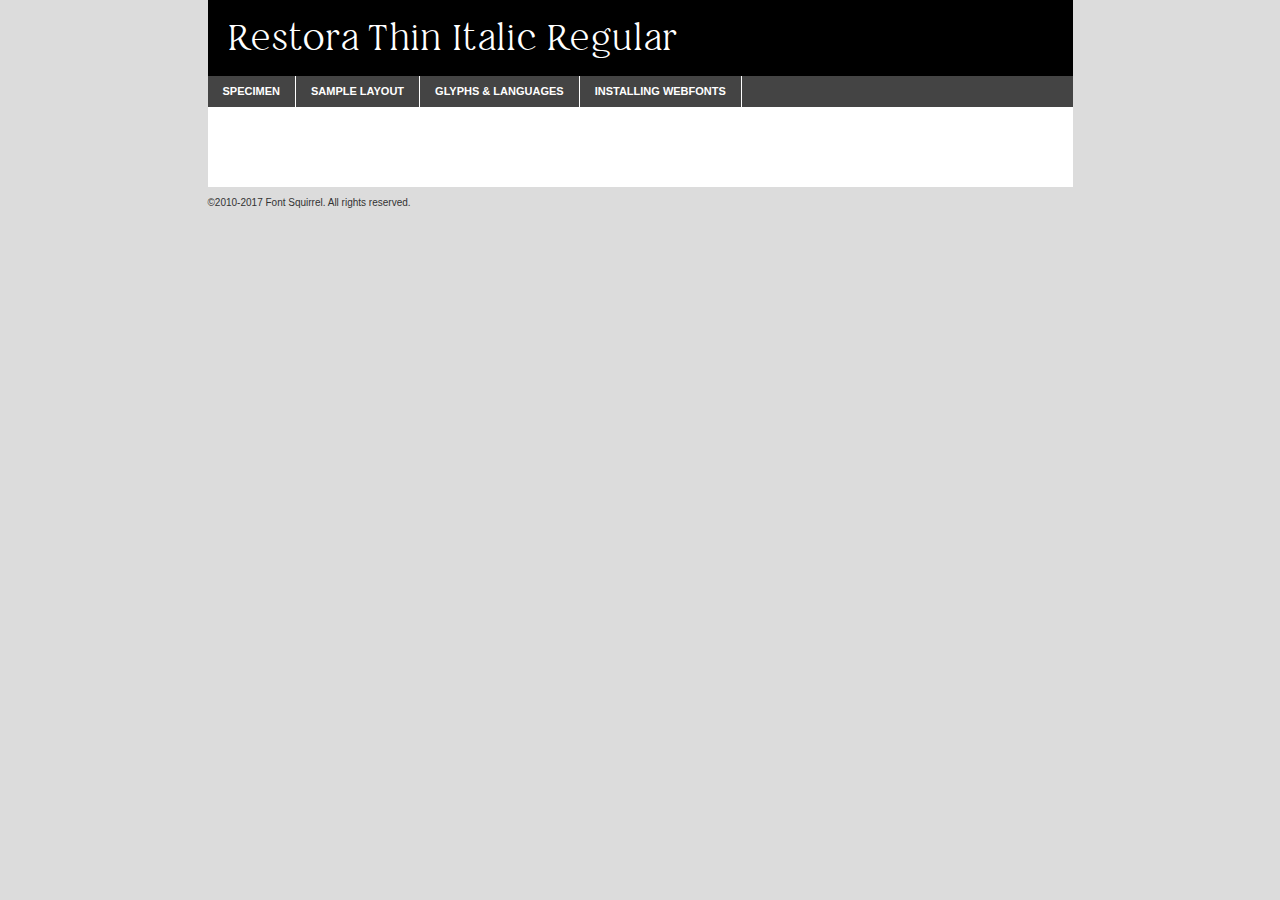
<file: Fonts/nasir_udin_-_restorathinitalic-demo.html>
<!DOCTYPE html PUBLIC "-//W3C//DTD XHTML 1.0 Transitional//EN"
	"http://www.w3.org/TR/xhtml1/DTD/xhtml1-transitional.dtd">

<html xmlns="http://www.w3.org/1999/xhtml" xml:lang="en" lang="en">
<head>
	<meta http-equiv="Content-Type" content="text/html; charset=utf-8" />
	<script src="http://ajax.googleapis.com/ajax/libs/jquery/1.7.2/jquery.min.js" type="text/javascript" charset="utf-8"></script>
	<script type="text/javascript">
	(function($){$.fn.easyTabs=function(option){var param=jQuery.extend({fadeSpeed:"fast",defaultContent:1,activeClass:'active'},option);$(this).each(function(){var thisId="#"+this.id;if(param.defaultContent==''){param.defaultContent=1;}
	if(typeof param.defaultContent=="number")
	{var defaultTab=$(thisId+" .tabs li:eq("+(param.defaultContent-1)+") a").attr('href').substr(1);}else{var defaultTab=param.defaultContent;}
	$(thisId+" .tabs li a").each(function(){var tabToHide=$(this).attr('href').substr(1);$("#"+tabToHide).addClass('easytabs-tab-content');});hideAll();changeContent(defaultTab);function hideAll(){$(thisId+" .easytabs-tab-content").hide();}
	function changeContent(tabId){hideAll();$(thisId+" .tabs li").removeClass(param.activeClass);$(thisId+" .tabs li a[href=#"+tabId+"]").closest('li').addClass(param.activeClass);if(param.fadeSpeed!="none")
	{$(thisId+" #"+tabId).fadeIn(param.fadeSpeed);}else{$(thisId+" #"+tabId).show();}}
	$(thisId+" .tabs li").click(function(){var tabId=$(this).find('a').attr('href').substr(1);changeContent(tabId);return false;});});}})(jQuery);
	</script>
	<link rel="stylesheet" href="specimen_files/specimen_stylesheet.css" type="text/css" charset="utf-8" />
	<link rel="stylesheet" href="stylesheet.css" type="text/css" charset="utf-8" />

	<style type="text/css">
					body{
				font-family: 'restoraextralight';
							}
		</style>

	<title>Restora Thin Italic Regular Specimen</title>
	
	
	<script type="text/javascript" charset="utf-8">
		$(document).ready(function() {
			$('#container').easyTabs({defaultContent:1});
		});
	</script>
</head>

<body>
<div id="container">
	<div id="header">
		Restora Thin Italic Regular	</div>
	<ul class="tabs">
		<li><a href="#specimen">Specimen</a></li>
		<li><a href="#layout">Sample Layout</a></li>
				<li><a href="#glyphs">Glyphs &amp; Languages</a></li>
		<li><a href="#installing">Installing Webfonts</a></li>
		
	</ul>
	
	<div id="main_content">

		
			<div id="specimen">
		
				<div class="section">
					<div class="grid12 firstcol">
						<div class="huge">AaBb</div>
					</div>
				</div>
		
				<div class="section">
					<div class="glyph_range">A&#x200B;B&#x200b;C&#x200b;D&#x200b;E&#x200b;F&#x200b;G&#x200b;H&#x200b;I&#x200b;J&#x200b;K&#x200b;L&#x200b;M&#x200b;N&#x200b;O&#x200b;P&#x200b;Q&#x200b;R&#x200b;S&#x200b;T&#x200b;U&#x200b;V&#x200b;W&#x200b;X&#x200b;Y&#x200b;Z&#x200b;a&#x200b;b&#x200b;c&#x200b;d&#x200b;e&#x200b;f&#x200b;g&#x200b;h&#x200b;i&#x200b;j&#x200b;k&#x200b;l&#x200b;m&#x200b;n&#x200b;o&#x200b;p&#x200b;q&#x200b;r&#x200b;s&#x200b;t&#x200b;u&#x200b;v&#x200b;w&#x200b;x&#x200b;y&#x200b;z&#x200b;1&#x200b;2&#x200b;3&#x200b;4&#x200b;5&#x200b;6&#x200b;7&#x200b;8&#x200b;9&#x200b;0&#x200b;&amp;&#x200b;.&#x200b;,&#x200b;?&#x200b;!&#x200b;&#64;&#x200b;(&#x200b;)&#x200b;#&#x200b;$&#x200b;%&#x200b;*&#x200b;+&#x200b;-&#x200b;=&#x200b;:&#x200b;;</div>
				</div>
				<div class="section">
					<div class="grid12 firstcol">
						<table class="sample_table">
							<tr><td>10</td><td class="size10">abcdefghijklmnopqrstuvwxyzABCDEFGHIJKLMNOPQRSTUVWXYZ0123456789abcdefghijklmnopqrstuvwxyzABCDEFGHIJKLMNOPQRSTUVWXYZ0123456789abcdefghijklmnopqrstuvwxyzABCDEFGHIJKLMNOPQRSTUVWXYZ</td></tr>
							<tr><td>11</td><td class="size11">abcdefghijklmnopqrstuvwxyzABCDEFGHIJKLMNOPQRSTUVWXYZ0123456789abcdefghijklmnopqrstuvwxyzABCDEFGHIJKLMNOPQRSTUVWXYZ0123456789abcdefghijklmnopqrstuvwxyzABCDEFGHIJKLMNOPQRSTUVWXYZ</td></tr>
							<tr><td>12</td><td class="size12">abcdefghijklmnopqrstuvwxyzABCDEFGHIJKLMNOPQRSTUVWXYZ0123456789abcdefghijklmnopqrstuvwxyzABCDEFGHIJKLMNOPQRSTUVWXYZ0123456789abcdefghijklmnopqrstuvwxyzABCDEFGHIJKLMNOPQRSTUVWXYZ</td></tr>
							<tr><td>13</td><td class="size13">abcdefghijklmnopqrstuvwxyzABCDEFGHIJKLMNOPQRSTUVWXYZ0123456789abcdefghijklmnopqrstuvwxyzABCDEFGHIJKLMNOPQRSTUVWXYZ0123456789abcdefghijklmnopqrstuvwxyzABCDEFGHIJKLMNOPQRSTUVWXYZ</td></tr>
							<tr><td>14</td><td class="size14">abcdefghijklmnopqrstuvwxyzABCDEFGHIJKLMNOPQRSTUVWXYZ0123456789abcdefghijklmnopqrstuvwxyzABCDEFGHIJKLMNOPQRSTUVWXYZ0123456789abcdefghijklmnopqrstuvwxyzABCDEFGHIJKLMNOPQRSTUVWXYZ</td></tr>
							<tr><td>16</td><td class="size16">abcdefghijklmnopqrstuvwxyzABCDEFGHIJKLMNOPQRSTUVWXYZ0123456789abcdefghijklmnopqrstuvwxyzABCDEFGHIJKLMNOPQRSTUVWXYZ</td></tr>
							<tr><td>18</td><td class="size18">abcdefghijklmnopqrstuvwxyzABCDEFGHIJKLMNOPQRSTUVWXYZ0123456789abcdefghijklmnopqrstuvwxyzABCDEFGHIJKLMNOPQRSTUVWXYZ</td></tr>
							<tr><td>20</td><td class="size20">abcdefghijklmnopqrstuvwxyzABCDEFGHIJKLMNOPQRSTUVWXYZ0123456789abcdefghijklmnopqrstuvwxyzABCDEFGHIJKLMNOPQRSTUVWXYZ</td></tr>
							<tr><td>24</td><td class="size24">abcdefghijklmnopqrstuvwxyzABCDEFGHIJKLMNOPQRSTUVWXYZ0123456789abcdefghijklmnopqrstuvwxyzABCDEFGHIJKLMNOPQRSTUVWXYZ</td></tr>
							<tr><td>30</td><td class="size30">abcdefghijklmnopqrstuvwxyzABCDEFGHIJKLMNOPQRSTUVWXYZ0123456789abcdefghijklmnopqrstuvwxyzABCDEFGHIJKLMNOPQRSTUVWXYZ</td></tr>
							<tr><td>36</td><td class="size36">abcdefghijklmnopqrstuvwxyzABCDEFGHIJKLMNOPQRSTUVWXYZ0123456789abcdefghijklmnopqrstuvwxyzABCDEFGHIJKLMNOPQRSTUVWXYZ</td></tr>
							<tr><td>48</td><td class="size48">abcdefghijklmnopqrstuvwxyzABCDEFGHIJKLMNOPQRSTUVWXYZ0123456789abcdefghijklmnopqrstuvwxyzABCDEFGHIJKLMNOPQRSTUVWXYZ</td></tr>
							<tr><td>60</td><td class="size60">abcdefghijklmnopqrstuvwxyzABCDEFGHIJKLMNOPQRSTUVWXYZ0123456789abcdefghijklmnopqrstuvwxyzABCDEFGHIJKLMNOPQRSTUVWXYZ</td></tr>
							<tr><td>72</td><td class="size72">abcdefghijklmnopqrstuvwxyzABCDEFGHIJKLMNOPQRSTUVWXYZ0123456789abcdefghijklmnopqrstuvwxyzABCDEFGHIJKLMNOPQRSTUVWXYZ</td></tr>
							<tr><td>90</td><td class="size90">abcdefghijklmnopqrstuvwxyzABCDEFGHIJKLMNOPQRSTUVWXYZ0123456789abcdefghijklmnopqrstuvwxyzABCDEFGHIJKLMNOPQRSTUVWXYZ</td></tr>
						</table>
				
					</div>
			
				</div>
		
		
		
								<div class="section" id="bodycomparison">


										<div id="xheight">
				<div class="fontbody">&#x25FC;&#x25FC;&#x25FC;&#x25FC;&#x25FC;&#x25FC;&#x25FC;&#x25FC;&#x25FC;&#x25FC;&#x25FC;&#x25FC;&#x25FC;&#x25FC;&#x25FC;&#x25FC;&#x25FC;&#x25FC;&#x25FC;&#x25FC;&#x25FC;&#x25FC;&#x25FC;&#x25FC;&#x25FC;&#x25FC;&#x25FC;&#x25FC;&#x25FC;&#x25FC;&#x25FC;&#x25FC;&#x25FC;&#x25FC;&#x25FC;&#x25FC;&#x25FC;&#x25FC;&#x25FC;&#x25FC;&#x25FC;&#x25FC;&#x25FC;&#x25FC;&#x25FC;&#x25FC;&#x25FC;&#x25FC;&#x25FC;&#x25FC;&#x25FC;&#x25FC;&#x25FC;&#x25FC;&#x25FC;&#x25FC;&#x25FC;&#x25FC;&#x25FC;&#x25FC;&#x25FC;&#x25FC;&#x25FC;&#x25FC;&#x25FC;&#x25FC;&#x25FC;&#x25FC;&#x25FC;&#x25FC;&#x25FC;&#x25FC;&#x25FC;&#x25FC;&#x25FC;&#x25FC;&#x25FC;&#x25FC;&#x25FC;&#x25FC;&#x25FC;&#x25FC;&#x25FC;&#x25FC;&#x25FC;&#x25FC;&#x25FC;&#x25FC;&#x25FC;&#x25FC;&#x25FC;&#x25FC;&#x25FC;&#x25FC;&#x25FC;&#x25FC;&#x25FC;&#x25FC;&#x25FC;body</div><div class="arialbody">body</div><div class="verdanabody">body</div><div class="georgiabody">body</div></div>
										<div class="fontbody" style="z-index:1">
											body<span>Restora Thin Italic Regular</span>
										</div>
										<div class="arialbody" style="z-index:1">
											body<span>Arial</span>
										</div>
										<div class="verdanabody" style="z-index:1">
											body<span>Verdana</span>
										</div>
										<div class="georgiabody" style="z-index:1">
											body<span>Georgia</span>
										</div>



								</div>
		
		
				<div class="section psample psample_row1" id="">
					
					<div class="grid2 firstcol">
						<p class="size10"><span>10.</span>Aenean lacinia bibendum nulla sed consectetur. Fusce dapibus, tellus ac cursus commodo, tortor mauris condimentum nibh, ut fermentum massa justo sit amet risus. Nullam id dolor id nibh ultricies vehicula ut id elit. Cum sociis natoque penatibus et magnis dis parturient montes, nascetur ridiculus mus. Nulla vitae elit libero, a pharetra augue.</p>
			
					</div>
					<div class="grid3">
						<p class="size11"><span>11.</span>Aenean lacinia bibendum nulla sed consectetur. Fusce dapibus, tellus ac cursus commodo, tortor mauris condimentum nibh, ut fermentum massa justo sit amet risus. Nullam id dolor id nibh ultricies vehicula ut id elit. Cum sociis natoque penatibus et magnis dis parturient montes, nascetur ridiculus mus. Nulla vitae elit libero, a pharetra augue.</p>
			
					</div>
					<div class="grid3">
						<p class="size12"><span>12.</span>Aenean lacinia bibendum nulla sed consectetur. Fusce dapibus, tellus ac cursus commodo, tortor mauris condimentum nibh, ut fermentum massa justo sit amet risus. Nullam id dolor id nibh ultricies vehicula ut id elit. Cum sociis natoque penatibus et magnis dis parturient montes, nascetur ridiculus mus. Nulla vitae elit libero, a pharetra augue.</p>
			
					</div>
					<div class="grid4">
						<p class="size13"><span>13.</span>Aenean lacinia bibendum nulla sed consectetur. Fusce dapibus, tellus ac cursus commodo, tortor mauris condimentum nibh, ut fermentum massa justo sit amet risus. Nullam id dolor id nibh ultricies vehicula ut id elit. Cum sociis natoque penatibus et magnis dis parturient montes, nascetur ridiculus mus. Nulla vitae elit libero, a pharetra augue.</p>
			
					</div>
					<div class="white_blend"></div>
					
				</div>
				<div class="section psample psample_row2" id="">
					<div class="grid3 firstcol">
						<p class="size14"><span>14.</span>Aenean lacinia bibendum nulla sed consectetur. Fusce dapibus, tellus ac cursus commodo, tortor mauris condimentum nibh, ut fermentum massa justo sit amet risus. Nullam id dolor id nibh ultricies vehicula ut id elit. Cum sociis natoque penatibus et magnis dis parturient montes, nascetur ridiculus mus. Nulla vitae elit libero, a pharetra augue.</p>
			
					</div>
					<div class="grid4">
						<p class="size16"><span>16.</span>Aenean lacinia bibendum nulla sed consectetur. Fusce dapibus, tellus ac cursus commodo, tortor mauris condimentum nibh, ut fermentum massa justo sit amet risus. Nullam id dolor id nibh ultricies vehicula ut id elit. Cum sociis natoque penatibus et magnis dis parturient montes, nascetur ridiculus mus. Nulla vitae elit libero, a pharetra augue.</p>
			
					</div>
					<div class="grid5">
						<p class="size18"><span>18.</span>Aenean lacinia bibendum nulla sed consectetur. Fusce dapibus, tellus ac cursus commodo, tortor mauris condimentum nibh, ut fermentum massa justo sit amet risus. Nullam id dolor id nibh ultricies vehicula ut id elit. Cum sociis natoque penatibus et magnis dis parturient montes, nascetur ridiculus mus. Nulla vitae elit libero, a pharetra augue.</p>
			
					</div>

					<div class="white_blend"></div>

				</div>
				
				<div class="section psample psample_row3" id="">
					<div class="grid5 firstcol">
						<p class="size20"><span>20.</span>Aenean lacinia bibendum nulla sed consectetur. Fusce dapibus, tellus ac cursus commodo, tortor mauris condimentum nibh, ut fermentum massa justo sit amet risus. Nullam id dolor id nibh ultricies vehicula ut id elit. Cum sociis natoque penatibus et magnis dis parturient montes, nascetur ridiculus mus. Nulla vitae elit libero, a pharetra augue.</p>
					</div>
					<div class="grid7">
						<p class="size24"><span>24.</span>Aenean lacinia bibendum nulla sed consectetur. Fusce dapibus, tellus ac cursus commodo, tortor mauris condimentum nibh, ut fermentum massa justo sit amet risus. Nullam id dolor id nibh ultricies vehicula ut id elit. Cum sociis natoque penatibus et magnis dis parturient montes, nascetur ridiculus mus. Nulla vitae elit libero, a pharetra augue.</p>
					</div>
					
					<div class="white_blend"></div>
					
				</div>
				
				<div class="section psample psample_row4" id="">
					<div class="grid12 firstcol">
						<p class="size30"><span>30.</span>Aenean lacinia bibendum nulla sed consectetur. Fusce dapibus, tellus ac cursus commodo, tortor mauris condimentum nibh, ut fermentum massa justo sit amet risus. Nullam id dolor id nibh ultricies vehicula ut id elit. Cum sociis natoque penatibus et magnis dis parturient montes, nascetur ridiculus mus. Nulla vitae elit libero, a pharetra augue.</p>
					</div>
					<div class="white_blend"></div>
					
				</div>
				
				
				
				<div class="section psample psample_row1 fullreverse">
					<div class="grid2 firstcol">
						<p class="size10"><span>10.</span>Aenean lacinia bibendum nulla sed consectetur. Fusce dapibus, tellus ac cursus commodo, tortor mauris condimentum nibh, ut fermentum massa justo sit amet risus. Nullam id dolor id nibh ultricies vehicula ut id elit. Cum sociis natoque penatibus et magnis dis parturient montes, nascetur ridiculus mus. Nulla vitae elit libero, a pharetra augue.</p>
			
					</div>
					<div class="grid3">
						<p class="size11"><span>11.</span>Aenean lacinia bibendum nulla sed consectetur. Fusce dapibus, tellus ac cursus commodo, tortor mauris condimentum nibh, ut fermentum massa justo sit amet risus. Nullam id dolor id nibh ultricies vehicula ut id elit. Cum sociis natoque penatibus et magnis dis parturient montes, nascetur ridiculus mus. Nulla vitae elit libero, a pharetra augue.</p>
			
					</div>
					<div class="grid3">
						<p class="size12"><span>12.</span>Aenean lacinia bibendum nulla sed consectetur. Fusce dapibus, tellus ac cursus commodo, tortor mauris condimentum nibh, ut fermentum massa justo sit amet risus. Nullam id dolor id nibh ultricies vehicula ut id elit. Cum sociis natoque penatibus et magnis dis parturient montes, nascetur ridiculus mus. Nulla vitae elit libero, a pharetra augue.</p>
			
					</div>
					<div class="grid4">
						<p class="size13"><span>13.</span>Aenean lacinia bibendum nulla sed consectetur. Fusce dapibus, tellus ac cursus commodo, tortor mauris condimentum nibh, ut fermentum massa justo sit amet risus. Nullam id dolor id nibh ultricies vehicula ut id elit. Cum sociis natoque penatibus et magnis dis parturient montes, nascetur ridiculus mus. Nulla vitae elit libero, a pharetra augue.</p>
			
					</div>
					<div class="black_blend"></div>
					
				</div>
				
				<div class="section psample psample_row2 fullreverse">
					<div class="grid3 firstcol">
						<p class="size14"><span>14.</span>Aenean lacinia bibendum nulla sed consectetur. Fusce dapibus, tellus ac cursus commodo, tortor mauris condimentum nibh, ut fermentum massa justo sit amet risus. Nullam id dolor id nibh ultricies vehicula ut id elit. Cum sociis natoque penatibus et magnis dis parturient montes, nascetur ridiculus mus. Nulla vitae elit libero, a pharetra augue.</p>
			
					</div>
					<div class="grid4">
						<p class="size16"><span>16.</span>Aenean lacinia bibendum nulla sed consectetur. Fusce dapibus, tellus ac cursus commodo, tortor mauris condimentum nibh, ut fermentum massa justo sit amet risus. Nullam id dolor id nibh ultricies vehicula ut id elit. Cum sociis natoque penatibus et magnis dis parturient montes, nascetur ridiculus mus. Nulla vitae elit libero, a pharetra augue.</p>
			
					</div>
					<div class="grid5">
						<p class="size18"><span>18.</span>Aenean lacinia bibendum nulla sed consectetur. Fusce dapibus, tellus ac cursus commodo, tortor mauris condimentum nibh, ut fermentum massa justo sit amet risus. Nullam id dolor id nibh ultricies vehicula ut id elit. Cum sociis natoque penatibus et magnis dis parturient montes, nascetur ridiculus mus. Nulla vitae elit libero, a pharetra augue.</p>
			
					</div>
					<div class="black_blend"></div>

				</div>
				
				<div class="section psample fullreverse psample_row3" id="">
					<div class="grid5 firstcol">
						<p class="size20"><span>20.</span>Aenean lacinia bibendum nulla sed consectetur. Fusce dapibus, tellus ac cursus commodo, tortor mauris condimentum nibh, ut fermentum massa justo sit amet risus. Nullam id dolor id nibh ultricies vehicula ut id elit. Cum sociis natoque penatibus et magnis dis parturient montes, nascetur ridiculus mus. Nulla vitae elit libero, a pharetra augue.</p>
					</div>
					<div class="grid7">
						<p class="size24"><span>24.</span>Aenean lacinia bibendum nulla sed consectetur. Fusce dapibus, tellus ac cursus commodo, tortor mauris condimentum nibh, ut fermentum massa justo sit amet risus. Nullam id dolor id nibh ultricies vehicula ut id elit. Cum sociis natoque penatibus et magnis dis parturient montes, nascetur ridiculus mus. Nulla vitae elit libero, a pharetra augue.</p>
					</div>
					
					<div class="black_blend"></div>
					
				</div>
				
				<div class="section psample fullreverse psample_row4" id="" style="border-bottom: 20px #000 solid;">
					<div class="grid12 firstcol">
						<p class="size30"><span>30.</span>Aenean lacinia bibendum nulla sed consectetur. Fusce dapibus, tellus ac cursus commodo, tortor mauris condimentum nibh, ut fermentum massa justo sit amet risus. Nullam id dolor id nibh ultricies vehicula ut id elit. Cum sociis natoque penatibus et magnis dis parturient montes, nascetur ridiculus mus. Nulla vitae elit libero, a pharetra augue.</p>
					</div>
					<div class="black_blend"></div>
					
				</div>
				
				
				
				
			</div>
			
			<div id="layout">
				
				<div class="section">
					
					<div class="grid12 firstcol">
						<h1>Lorem Ipsum Dolor</h1>
						<h2>Etiam porta sem malesuada magna mollis euismod</h2>
						
						<p class="byline">By <a href="#link">Aenean Lacinia</a></p>
					</div>
				</div>
				<div class="section">
					<div class="grid8 firstcol">
						<p class="large">Donec sed odio dui. Morbi leo risus, porta ac consectetur ac, vestibulum at eros. Fusce dapibus, tellus ac cursus commodo, tortor mauris condimentum nibh, ut fermentum massa justo sit amet risus. </p>

						
						<h3>Pellentesque ornare sem</h3>

						<p>Maecenas sed diam eget risus varius blandit sit amet non magna. Maecenas faucibus mollis interdum. Donec ullamcorper nulla non metus auctor fringilla. Nullam id dolor id nibh ultricies vehicula ut id elit. Nullam id dolor id nibh ultricies vehicula ut id elit. </p>

						<p>Aenean eu leo quam. Pellentesque ornare sem lacinia quam venenatis vestibulum. Lorem ipsum dolor sit amet, consectetur adipiscing elit. Cum sociis natoque penatibus et magnis dis parturient montes, nascetur ridiculus mus. </p>

						<p>Nulla vitae elit libero, a pharetra augue. Praesent commodo cursus magna, vel scelerisque nisl consectetur et. Aenean lacinia bibendum nulla sed consectetur. </p>

						<p>Nullam quis risus eget urna mollis ornare vel eu leo. Nullam quis risus eget urna mollis ornare vel eu leo. Maecenas sed diam eget risus varius blandit sit amet non magna. Donec ullamcorper nulla non metus auctor fringilla. </p>

						<h3>Cras mattis consectetur</h3>

						<p>Aenean eu leo quam. Pellentesque ornare sem lacinia quam venenatis vestibulum. Aenean lacinia bibendum nulla sed consectetur. Integer posuere erat a ante venenatis dapibus posuere velit aliquet. Cras mattis consectetur purus sit amet fermentum. </p>

						<p>Nullam id dolor id nibh ultricies vehicula ut id elit. Nullam quis risus eget urna mollis ornare vel eu leo. Cras mattis consectetur purus sit amet fermentum.</p>
					</div>
					
					<div class="grid4 sidebar">
						
						<div class="box reverse">
							<p class="last">Nullam quis risus eget urna mollis ornare vel eu leo. Donec ullamcorper nulla non metus auctor fringilla. Cras mattis consectetur purus sit amet fermentum. Sed posuere consectetur est at lobortis. Lorem ipsum dolor sit amet, consectetur adipiscing elit. </p>
						</div>
						
						<p class="caption">Maecenas sed diam eget risus varius.</p>

						<p>Vestibulum id ligula porta felis euismod semper. Integer posuere erat a ante venenatis dapibus posuere velit aliquet. Vestibulum id ligula porta felis euismod semper. Sed posuere consectetur est at lobortis. Maecenas sed diam eget risus varius blandit sit amet non magna. Fusce dapibus, tellus ac cursus commodo, tortor mauris condimentum nibh, ut fermentum massa justo sit amet risus. </p>

					

						<p>Duis mollis, est non commodo luctus, nisi erat porttitor ligula, eget lacinia odio sem nec elit. Aenean lacinia bibendum nulla sed consectetur. Vivamus sagittis lacus vel augue laoreet rutrum faucibus dolor auctor. Aenean lacinia bibendum nulla sed consectetur. Nullam quis risus eget urna mollis ornare vel eu leo. </p>

						<p>Praesent commodo cursus magna, vel scelerisque nisl consectetur et. Donec ullamcorper nulla non metus auctor fringilla. Maecenas faucibus mollis interdum. Fusce dapibus, tellus ac cursus commodo, tortor mauris condimentum nibh, ut fermentum massa justo sit amet risus. </p>

					</div>
				</div>
				
			</div>


			



		<div id="glyphs">
			<div class="section">
				<div class="grid12 firstcol">
			
				<h1>Language Support</h1>
				<p>The subset of Restora Thin Italic Regular in this kit supports the following languages:<br />
			
					Albanian, Basque, Breton, Chamorro, Danish, Dutch, English, Faroese, Finnish, French, Frisian, Galician, German, Icelandic, Italian, Malagasy, Norwegian, Portuguese, Spanish, Alsatian, Aragonese, Arapaho, Arrernte, Asturian, Aymara, Bislama, Cebuano, Corsican, Fijian, French_creole, Genoese, Gilbertese, Greenlandic, Haitian_creole, Hiligaynon, Hmong, Hopi, Ibanag, Iloko_ilokano, Indonesian, Interglossa_glosa, Interlingua, Irish_gaelic, Jerriais, Lojban, Lombard, Luxembourgeois, Manx, Mohawk, Norfolk_pitcairnese, Occitan, Oromo, Pangasinan, Papiamento, Piedmontese, Potawatomi, Rhaeto-romance, Romansh, Rotokas, Sami_lule, Samoan, Sardinian, Scots_gaelic, Seychelles_creole, Shona, Sicilian, Somali, Southern_ndebele, Swahili, Swati_swazi, Tagalog_filipino_pilipino, Tetum, Tok_pisin, Uyghur_latinized, Volapuk, Walloon, Warlpiri, Xhosa, Yapese, Zulu, Latinbasic, Ubasic, Demo				</p>
				<h1>Glyph Chart</h1>
				<p>The subset of Restora Thin Italic Regular in this kit includes all the glyphs listed below. Unicode entities are included above each glyph to help you insert individual characters into your layout.</p>
				<div id="glyph_chart">
			
																														 <div><p>&amp;#13;</p>&#13;</div>
																				 <div><p>&amp;#32;</p>&#32;</div>
																				 <div><p>&amp;#33;</p>&#33;</div>
																				 <div><p>&amp;#34;</p>&#34;</div>
																				 <div><p>&amp;#35;</p>&#35;</div>
																				 <div><p>&amp;#36;</p>&#36;</div>
																				 <div><p>&amp;#37;</p>&#37;</div>
																				 <div><p>&amp;#38;</p>&#38;</div>
																				 <div><p>&amp;#39;</p>&#39;</div>
																				 <div><p>&amp;#40;</p>&#40;</div>
																				 <div><p>&amp;#41;</p>&#41;</div>
																				 <div><p>&amp;#42;</p>&#42;</div>
																				 <div><p>&amp;#43;</p>&#43;</div>
																				 <div><p>&amp;#44;</p>&#44;</div>
																				 <div><p>&amp;#45;</p>&#45;</div>
																				 <div><p>&amp;#46;</p>&#46;</div>
																				 <div><p>&amp;#47;</p>&#47;</div>
																				 <div><p>&amp;#48;</p>&#48;</div>
																				 <div><p>&amp;#49;</p>&#49;</div>
																				 <div><p>&amp;#50;</p>&#50;</div>
																				 <div><p>&amp;#51;</p>&#51;</div>
																				 <div><p>&amp;#52;</p>&#52;</div>
																				 <div><p>&amp;#53;</p>&#53;</div>
																				 <div><p>&amp;#54;</p>&#54;</div>
																				 <div><p>&amp;#55;</p>&#55;</div>
																				 <div><p>&amp;#56;</p>&#56;</div>
																				 <div><p>&amp;#57;</p>&#57;</div>
																				 <div><p>&amp;#58;</p>&#58;</div>
																				 <div><p>&amp;#59;</p>&#59;</div>
																				 <div><p>&amp;#60;</p>&#60;</div>
																				 <div><p>&amp;#61;</p>&#61;</div>
																				 <div><p>&amp;#62;</p>&#62;</div>
																				 <div><p>&amp;#63;</p>&#63;</div>
																				 <div><p>&amp;#64;</p>&#64;</div>
																				 <div><p>&amp;#65;</p>&#65;</div>
																				 <div><p>&amp;#66;</p>&#66;</div>
																				 <div><p>&amp;#67;</p>&#67;</div>
																				 <div><p>&amp;#68;</p>&#68;</div>
																				 <div><p>&amp;#69;</p>&#69;</div>
																				 <div><p>&amp;#70;</p>&#70;</div>
																				 <div><p>&amp;#71;</p>&#71;</div>
																				 <div><p>&amp;#72;</p>&#72;</div>
																				 <div><p>&amp;#73;</p>&#73;</div>
																				 <div><p>&amp;#74;</p>&#74;</div>
																				 <div><p>&amp;#75;</p>&#75;</div>
																				 <div><p>&amp;#76;</p>&#76;</div>
																				 <div><p>&amp;#77;</p>&#77;</div>
																				 <div><p>&amp;#78;</p>&#78;</div>
																				 <div><p>&amp;#79;</p>&#79;</div>
																				 <div><p>&amp;#80;</p>&#80;</div>
																				 <div><p>&amp;#81;</p>&#81;</div>
																				 <div><p>&amp;#82;</p>&#82;</div>
																				 <div><p>&amp;#83;</p>&#83;</div>
																				 <div><p>&amp;#84;</p>&#84;</div>
																				 <div><p>&amp;#85;</p>&#85;</div>
																				 <div><p>&amp;#86;</p>&#86;</div>
																				 <div><p>&amp;#87;</p>&#87;</div>
																				 <div><p>&amp;#88;</p>&#88;</div>
																				 <div><p>&amp;#89;</p>&#89;</div>
																				 <div><p>&amp;#90;</p>&#90;</div>
																				 <div><p>&amp;#91;</p>&#91;</div>
																				 <div><p>&amp;#92;</p>&#92;</div>
																				 <div><p>&amp;#93;</p>&#93;</div>
																				 <div><p>&amp;#94;</p>&#94;</div>
																				 <div><p>&amp;#95;</p>&#95;</div>
																				 <div><p>&amp;#96;</p>&#96;</div>
																				 <div><p>&amp;#97;</p>&#97;</div>
																				 <div><p>&amp;#98;</p>&#98;</div>
																				 <div><p>&amp;#99;</p>&#99;</div>
																				 <div><p>&amp;#100;</p>&#100;</div>
																				 <div><p>&amp;#101;</p>&#101;</div>
																				 <div><p>&amp;#102;</p>&#102;</div>
																				 <div><p>&amp;#103;</p>&#103;</div>
																				 <div><p>&amp;#104;</p>&#104;</div>
																				 <div><p>&amp;#105;</p>&#105;</div>
																				 <div><p>&amp;#106;</p>&#106;</div>
																				 <div><p>&amp;#107;</p>&#107;</div>
																				 <div><p>&amp;#108;</p>&#108;</div>
																				 <div><p>&amp;#109;</p>&#109;</div>
																				 <div><p>&amp;#110;</p>&#110;</div>
																				 <div><p>&amp;#111;</p>&#111;</div>
																				 <div><p>&amp;#112;</p>&#112;</div>
																				 <div><p>&amp;#113;</p>&#113;</div>
																				 <div><p>&amp;#114;</p>&#114;</div>
																				 <div><p>&amp;#115;</p>&#115;</div>
																				 <div><p>&amp;#116;</p>&#116;</div>
																				 <div><p>&amp;#117;</p>&#117;</div>
																				 <div><p>&amp;#118;</p>&#118;</div>
																				 <div><p>&amp;#119;</p>&#119;</div>
																				 <div><p>&amp;#120;</p>&#120;</div>
																				 <div><p>&amp;#121;</p>&#121;</div>
																				 <div><p>&amp;#122;</p>&#122;</div>
																				 <div><p>&amp;#123;</p>&#123;</div>
																				 <div><p>&amp;#124;</p>&#124;</div>
																				 <div><p>&amp;#125;</p>&#125;</div>
																				 <div><p>&amp;#126;</p>&#126;</div>
																				 <div><p>&amp;#160;</p>&#160;</div>
																				 <div><p>&amp;#161;</p>&#161;</div>
																				 <div><p>&amp;#162;</p>&#162;</div>
																				 <div><p>&amp;#163;</p>&#163;</div>
																				 <div><p>&amp;#164;</p>&#164;</div>
																				 <div><p>&amp;#165;</p>&#165;</div>
																				 <div><p>&amp;#166;</p>&#166;</div>
																				 <div><p>&amp;#167;</p>&#167;</div>
																				 <div><p>&amp;#168;</p>&#168;</div>
																				 <div><p>&amp;#169;</p>&#169;</div>
																				 <div><p>&amp;#170;</p>&#170;</div>
																				 <div><p>&amp;#171;</p>&#171;</div>
																				 <div><p>&amp;#172;</p>&#172;</div>
																				 <div><p>&amp;#173;</p>&#173;</div>
																				 <div><p>&amp;#174;</p>&#174;</div>
																				 <div><p>&amp;#175;</p>&#175;</div>
																				 <div><p>&amp;#176;</p>&#176;</div>
																				 <div><p>&amp;#177;</p>&#177;</div>
																				 <div><p>&amp;#178;</p>&#178;</div>
																				 <div><p>&amp;#179;</p>&#179;</div>
																				 <div><p>&amp;#180;</p>&#180;</div>
																				 <div><p>&amp;#181;</p>&#181;</div>
																				 <div><p>&amp;#182;</p>&#182;</div>
																				 <div><p>&amp;#183;</p>&#183;</div>
																				 <div><p>&amp;#184;</p>&#184;</div>
																				 <div><p>&amp;#185;</p>&#185;</div>
																				 <div><p>&amp;#186;</p>&#186;</div>
																				 <div><p>&amp;#187;</p>&#187;</div>
																				 <div><p>&amp;#188;</p>&#188;</div>
																				 <div><p>&amp;#189;</p>&#189;</div>
																				 <div><p>&amp;#190;</p>&#190;</div>
																				 <div><p>&amp;#191;</p>&#191;</div>
																				 <div><p>&amp;#192;</p>&#192;</div>
																				 <div><p>&amp;#193;</p>&#193;</div>
																				 <div><p>&amp;#194;</p>&#194;</div>
																				 <div><p>&amp;#195;</p>&#195;</div>
																				 <div><p>&amp;#196;</p>&#196;</div>
																				 <div><p>&amp;#197;</p>&#197;</div>
																				 <div><p>&amp;#198;</p>&#198;</div>
																				 <div><p>&amp;#199;</p>&#199;</div>
																				 <div><p>&amp;#200;</p>&#200;</div>
																				 <div><p>&amp;#201;</p>&#201;</div>
																				 <div><p>&amp;#202;</p>&#202;</div>
																				 <div><p>&amp;#203;</p>&#203;</div>
																				 <div><p>&amp;#204;</p>&#204;</div>
																				 <div><p>&amp;#205;</p>&#205;</div>
																				 <div><p>&amp;#206;</p>&#206;</div>
																				 <div><p>&amp;#207;</p>&#207;</div>
																				 <div><p>&amp;#208;</p>&#208;</div>
																				 <div><p>&amp;#209;</p>&#209;</div>
																				 <div><p>&amp;#210;</p>&#210;</div>
																				 <div><p>&amp;#211;</p>&#211;</div>
																				 <div><p>&amp;#212;</p>&#212;</div>
																				 <div><p>&amp;#213;</p>&#213;</div>
																				 <div><p>&amp;#214;</p>&#214;</div>
																				 <div><p>&amp;#215;</p>&#215;</div>
																				 <div><p>&amp;#216;</p>&#216;</div>
																				 <div><p>&amp;#217;</p>&#217;</div>
																				 <div><p>&amp;#218;</p>&#218;</div>
																				 <div><p>&amp;#219;</p>&#219;</div>
																				 <div><p>&amp;#220;</p>&#220;</div>
																				 <div><p>&amp;#221;</p>&#221;</div>
																				 <div><p>&amp;#222;</p>&#222;</div>
																				 <div><p>&amp;#223;</p>&#223;</div>
																				 <div><p>&amp;#224;</p>&#224;</div>
																				 <div><p>&amp;#225;</p>&#225;</div>
																				 <div><p>&amp;#226;</p>&#226;</div>
																				 <div><p>&amp;#227;</p>&#227;</div>
																				 <div><p>&amp;#228;</p>&#228;</div>
																				 <div><p>&amp;#229;</p>&#229;</div>
																				 <div><p>&amp;#230;</p>&#230;</div>
																				 <div><p>&amp;#231;</p>&#231;</div>
																				 <div><p>&amp;#232;</p>&#232;</div>
																				 <div><p>&amp;#233;</p>&#233;</div>
																				 <div><p>&amp;#234;</p>&#234;</div>
																				 <div><p>&amp;#235;</p>&#235;</div>
																				 <div><p>&amp;#236;</p>&#236;</div>
																				 <div><p>&amp;#237;</p>&#237;</div>
																				 <div><p>&amp;#238;</p>&#238;</div>
																				 <div><p>&amp;#239;</p>&#239;</div>
																				 <div><p>&amp;#240;</p>&#240;</div>
																				 <div><p>&amp;#241;</p>&#241;</div>
																				 <div><p>&amp;#242;</p>&#242;</div>
																				 <div><p>&amp;#243;</p>&#243;</div>
																				 <div><p>&amp;#244;</p>&#244;</div>
																				 <div><p>&amp;#245;</p>&#245;</div>
																				 <div><p>&amp;#246;</p>&#246;</div>
																				 <div><p>&amp;#247;</p>&#247;</div>
																				 <div><p>&amp;#248;</p>&#248;</div>
																				 <div><p>&amp;#249;</p>&#249;</div>
																				 <div><p>&amp;#250;</p>&#250;</div>
																				 <div><p>&amp;#251;</p>&#251;</div>
																				 <div><p>&amp;#252;</p>&#252;</div>
																				 <div><p>&amp;#253;</p>&#253;</div>
																				 <div><p>&amp;#254;</p>&#254;</div>
																				 <div><p>&amp;#255;</p>&#255;</div>
																				 <div><p>&amp;#338;</p>&#338;</div>
																				 <div><p>&amp;#339;</p>&#339;</div>
																				 <div><p>&amp;#376;</p>&#376;</div>
																				 <div><p>&amp;#710;</p>&#710;</div>
																				 <div><p>&amp;#732;</p>&#732;</div>
																				 <div><p>&amp;#8192;</p>&#8192;</div>
																				 <div><p>&amp;#8193;</p>&#8193;</div>
																				 <div><p>&amp;#8194;</p>&#8194;</div>
																				 <div><p>&amp;#8195;</p>&#8195;</div>
																				 <div><p>&amp;#8196;</p>&#8196;</div>
																				 <div><p>&amp;#8197;</p>&#8197;</div>
																				 <div><p>&amp;#8198;</p>&#8198;</div>
																				 <div><p>&amp;#8199;</p>&#8199;</div>
																				 <div><p>&amp;#8200;</p>&#8200;</div>
																				 <div><p>&amp;#8201;</p>&#8201;</div>
																				 <div><p>&amp;#8202;</p>&#8202;</div>
																				 <div><p>&amp;#8208;</p>&#8208;</div>
																				 <div><p>&amp;#8209;</p>&#8209;</div>
																				 <div><p>&amp;#8210;</p>&#8210;</div>
																				 <div><p>&amp;#8211;</p>&#8211;</div>
																				 <div><p>&amp;#8212;</p>&#8212;</div>
																				 <div><p>&amp;#8216;</p>&#8216;</div>
																				 <div><p>&amp;#8217;</p>&#8217;</div>
																				 <div><p>&amp;#8218;</p>&#8218;</div>
																				 <div><p>&amp;#8220;</p>&#8220;</div>
																				 <div><p>&amp;#8221;</p>&#8221;</div>
																				 <div><p>&amp;#8222;</p>&#8222;</div>
																				 <div><p>&amp;#8226;</p>&#8226;</div>
																				 <div><p>&amp;#8230;</p>&#8230;</div>
																				 <div><p>&amp;#8239;</p>&#8239;</div>
																				 <div><p>&amp;#8249;</p>&#8249;</div>
																				 <div><p>&amp;#8250;</p>&#8250;</div>
																				 <div><p>&amp;#8287;</p>&#8287;</div>
																				 <div><p>&amp;#8364;</p>&#8364;</div>
																				 <div><p>&amp;#8482;</p>&#8482;</div>
																				 <div><p>&amp;#9724;</p>&#9724;</div>
																				 <div><p>&amp;#64257;</p>&#64257;</div>
																				 <div><p>&amp;#64258;</p>&#64258;</div>
																				 <div><p>&amp;#64259;</p>&#64259;</div>
																				 <div><p>&amp;#64260;</p>&#64260;</div>
																																																</div>	
				</div>
		
		
			</div>
		</div>
		
		
		<div id="specs">
			
		</div>
	
		<div id="installing">
			<div class="section">
				<div class="grid7 firstcol">
					<h1>Installing Webfonts</h1>
					
					<p>Webfonts are supported by all major browser platforms but not all in the same way. There are currently four different font formats that must be included in order to target all browsers. This includes TTF, WOFF, EOT and SVG.</p>
					
					<h2>1. Upload your webfonts</h2>
					<p>You must upload your webfont kit to your website. They should be in or near the same directory as your CSS files.</p>
					
					<h2>2. Include the webfont stylesheet</h2>
					<p>A special CSS @font-face declaration helps the various browsers select the appropriate font it needs without causing you a bunch of headaches. Learn more about this syntax by reading the <a href="https://www.fontspring.com/blog/further-hardening-of-the-bulletproof-syntax">Fontspring blog post</a> about it. The code for it is as follows:</p>


<code>
@font-face{ 
	font-family: 'MyWebFont';
	src: url('WebFont.eot');
	src: url('WebFont.eot?#iefix') format('embedded-opentype'),
	     url('WebFont.woff') format('woff'),
	     url('WebFont.ttf') format('truetype'),
	     url('WebFont.svg#webfont') format('svg');
}
</code>

	<p>We've already gone ahead and generated the code for you. All you have to do is link to the stylesheet in your HTML, like this:</p>
	<code>&lt;link rel=&quot;stylesheet&quot; href=&quot;stylesheet.css&quot; type=&quot;text/css&quot; charset=&quot;utf-8&quot; /&gt;</code>

					<h2>3. Modify your own stylesheet</h2>
					<p>To take advantage of your new fonts, you must tell your stylesheet to use them. Look at the original @font-face declaration above and find the property called "font-family." The name linked there will be what you use to reference the font. Prepend that webfont name to the font stack in the "font-family" property, inside the selector you want to change. For example:</p>
<code>p { font-family: 'WebFont', Arial, sans-serif; }</code>

<h2>4. Test</h2>
<p>Getting webfonts to work cross-browser <em>can</em> be tricky. Use the information in the sidebar to help you if you find that fonts aren't loading in a particular browser.</p>
				</div>
				
				<div class="grid5 sidebar">
					<div class="box">
						<h2>Troubleshooting<br />Font-Face Problems</h2>
						<p>Having trouble getting your webfonts to load in your new website? Here are some tips to sort out what might be the problem.</p>

						<h3>Fonts not showing in any browser</h3>

						<p>This sounds like you need to work on the plumbing. You either did not upload the fonts to the correct directory, or you did not link the fonts properly in the CSS. If you've confirmed that all this is correct and you still have a problem, take a look at your .htaccess file and see if requests are getting intercepted.</p>

						<h3>Fonts not loading in iPhone or iPad</h3>

						<p>The most common problem here is that you are serving the fonts from an IIS server. IIS refuses to serve files that have unknown MIME types. If that is the case, you must set the MIME type for SVG to "image/svg+xml" in the server settings. Follow these instructions from Microsoft if you need help.</p>

						<h3>Fonts not loading in Firefox</h3>

						<p>The primary reason for this failure? You are still using a version Firefox older than 3.5. So upgrade already! If that isn't it, then you are very likely serving fonts from a different domain. Firefox requires that all font assets be served from the same domain. Lastly it is possible that you need to add WOFF to your list of MIME types (if you are serving via IIS.)</p>

						<h3>Fonts not loading in IE</h3>

						<p>Are you looking at Internet Explorer on an actual Windows machine or are you cheating by using a service like Adobe BrowserLab? Many of these screenshot services do not render @font-face for IE. Best to test it on a real machine.</p>

						<h3>Fonts not loading in IE9</h3>

						<p>IE9, like Firefox, requires that fonts be served from the same domain as the website. Make sure that is the case.</p>
					</div>
				</div>
			</div>
			
		</div>
	
	</div>
	<div id="footer">
		<p>&copy;2010-2017 Font Squirrel. All rights reserved.</p>
	</div>
</div>
</body>
</html>
</file>
<file: Fonts/stylesheet.css>
/*! Generated by Font Squirrel (https://www.fontsquirrel.com) on May 14, 2021 */



@font-face {
    font-family: 'mrs_saint_delafieldregular';
    src: url('mrssaintdelafield-regular-webfont.woff2') format('woff2'),
         url('mrssaintdelafield-regular-webfont.woff') format('woff');
    font-weight: normal;
    font-style: normal;

}




@font-face {
    font-family: 'restoraextralight';
    src: url('nasir_udin_-_restoraextralight-webfont.woff2') format('woff2'),
         url('nasir_udin_-_restoraextralight-webfont.woff') format('woff');
    font-weight: normal;
    font-style: normal;

}
</file>
<file: Fonts/specimen_files/specimen_stylesheet.css>
@import url('grid_12-825-55-15.css');

/*  
	CSS Reset by Eric Meyer - Released under Public Domain
    http://meyerweb.com/eric/tools/css/reset/
*/
html, body, div, span, applet, object, iframe,
h1, h2, h3, h4, h5, h6, p, blockquote, pre,
a, abbr, acronym, address, big, cite, code,
del, dfn, em, font, img, ins, kbd, q, s, samp,
small, strike, strong, sub, sup, tt, var,
b, u, i, center, dl, dt, dd, ol, ul, li,
fieldset, form, label, legend, table, 
caption, tbody, tfoot, thead, tr, th, td 
                  {margin: 0;padding: 0;border: 0;outline: 0;
                  font-size: 100%;vertical-align: baseline;
                  background: transparent;}
body              {line-height: 1;}
ol, ul            {list-style: none;}
blockquote, q     {quotes: none;}
blockquote:before, blockquote:after,
q:before, q:after {content: '';	content: none;}
:focus            {outline: 0;}
ins               {text-decoration: none;}
del               {text-decoration: line-through;}
table             {border-collapse: collapse;border-spacing: 0;}




body {
	color: #000;
	background-color: #dcdcdc;
}

a {
	text-decoration: none;
	color: #1883ba;
}

h1{
	font-size: 32px;
	font-weight: normal;
	font-style: normal;
	margin-bottom: 18px;
}

h2{
	font-size: 18px;
}

#container {
	width: 865px;
	margin: 0px auto;
}


#header {
	padding: 20px;
	font-size: 36px;
	background-color: #000;
	color: #fff;
}

#header span {
	color: #666;
}
#main_content {
	background-color: #fff;
	padding: 60px 20px 20px;
}


#footer p {
	margin: 0;
	padding-top: 10px;
	padding-bottom: 50px;
	color: #333;
	font: 10px Arial, sans-serif;
}

.tabs {
	width: 100%;
	height: 31px;
	background-color: #444;
}
.tabs li {
	float:  left;
	margin: 0;
	overflow: hidden;
	background-color: #444;
}
.tabs li a {
	display: block;
	color: #fff;
	text-decoration: none;
	font: bold 11px/11px 'Arial';
	text-transform: uppercase;
	padding: 10px 15px;
	border-right: 1px solid #fff;
}

.tabs li a:hover {
		background-color: #00b3ff;

}

.tabs li.active a {
	color:  #000;
	background-color: #fff;
}



div.huge {
	
	font-size: 300px;
	line-height: 1em;
	padding: 0;
	letter-spacing: -.02em;
	overflow: hidden;
}
div.glyph_range {
	font-size: 72px;
	line-height: 1.1em;
}

.size10{ font-size: 10px; }
.size11{ font-size: 11px; }
.size12{ font-size: 12px; }
.size13{ font-size: 13px; }
.size14{ font-size: 14px; }
.size16{ font-size: 16px; }
.size18{ font-size: 18px; }
.size20{ font-size: 20px; }
.size24{ font-size: 24px; }
.size30{ font-size: 30px; }
.size36{ font-size: 36px; }
.size48{ font-size: 48px; }
.size60{ font-size: 60px; }
.size72{ font-size: 72px; }
.size90{ font-size: 90px; }


.psample_row1 {	height: 120px;}
.psample_row1 {	height: 120px;}
.psample_row2 {	height: 160px;}
.psample_row3 {	height: 160px;}
.psample_row4 {	height: 160px;}

.psample {
	overflow: hidden;
	position: relative;
}
.psample p {
	line-height: 1.3em;
	display: block;
	overflow: hidden;
	margin: 0;
}

.psample span {
	margin-right: .5em;
}

.white_blend {
	width: 100%;
	height: 61px;
	background-image: url([data-uri]);
	position: absolute;
	bottom: 0;
}
.black_blend {
	width: 100%;
	height: 61px;
	background-image: url([data-uri]);
	position: absolute;
	bottom: 0;
}
.fullreverse {
	background:  #000 !important;
	color:  #fff !important;
	margin-left: -20px;
	padding-left: 20px;
	margin-right: -20px;
	padding-right: 20px;
	padding: 20px;
	margin-bottom:0;
}


.sample_table td {
	padding-top: 3px;
	padding-bottom:5px;
	padding-left: 5px;
	vertical-align: middle;
	line-height: 1.2em;
}

.sample_table td:first-child {
	background-color: #eee;
	text-align: right;
	padding-right: 5px;
	padding-left: 0;
	padding: 5px;
	font: 11px/12px "Courier New", Courier, mono;
}

code {
	white-space: pre;
	background-color: #eee;
	display: block;
	padding: 10px;
	margin-bottom: 18px;
	overflow: auto;
}


.bottom,.last 	{margin-bottom:0 !important; padding-bottom:0 !important;}

.box  { 
  padding: 18px; 
  margin-bottom: 18px; 
  background: #eee; 
}

.reverse,.reversed { background:  #000 !important;color:  #fff !important; border: none !important;}

#bodycomparison {
	position: relative;
	overflow: hidden;
	font-size: 72px;
	height: 90px;
	white-space: nowrap;
}

#bodycomparison div{
	font-size: 72px;
	line-height: 90px;
	display: inline;
	margin: 0 15px 0 0;
	padding: 0;
}

#bodycomparison div span{
	font: 10px Arial;
	position: absolute;
	left: 0;
}
#xheight {
	float: none;
	position: absolute;
	color: #d9f3ff;
	font-size: 72px;
	line-height: 90px;
}

.fontbody {
 position: relative;
}
.arialbody{
	font-family: Arial;
	position: relative;
}
.verdanabody{
	font-family: Verdana;
	position: relative;
}
.georgiabody{
	font-family: Georgia;
	position: relative;
}

/* @group Layout page
 */

#layout h1 {
	font-size: 36px;
	line-height: 42px;
	font-weight: normal;
	font-style: normal;
}

#layout h2 {
	font-size: 24px;
	line-height: 23px;
	font-weight: normal;
	font-style: normal;
}

#layout h3 {
	font-size: 22px;
	line-height: 1.4em;
	margin-top: 1em;
	font-weight: normal;
	font-style: normal;
}


#layout p.byline {
	font-size: 12px;
	margin-top: 18px;
	line-height: 12px;
	margin-bottom: 0;
}
#layout p {
	font-size: 14px;
	line-height: 21px;
	margin-bottom: .5em;
}

#layout p.large{
	font-size: 18px;
	line-height: 26px;
}

#layout .sidebar p{
	font-size: 12px;
	line-height: 1.4em;
}

#layout p.caption {
	font-size: 10px;
	margin-top: -16px;
	margin-bottom: 18px;
}

/* @end */

/* @group Glyphs */

#glyph_chart div{
	background-color: #d9f3ff;
	color: black;
	float: left;
	font-size: 36px;
	height: 1.2em;
	line-height: 1.2em;
	margin-bottom: 1px;
	margin-right: 1px;
	text-align: center;
	width: 1.2em;
	position: relative;
	padding: .6em .2em .2em;
}

#glyph_chart div p {
	position: absolute;
	left: 0;
	top: 0;
	display: block;
	text-align: center;
	font: bold 9px Arial, sans-serif;
	background-color: #3a768f;
	width: 100%;
	color: #fff;
	padding: 2px 0;
}


#glyphs h1 {
	font-family: Arial, sans-serif;
}
/* @end */

/* @group Installing */

#installing {
	font: 13px Arial, sans-serif;
}

#installing p,
#glyphs p{
	line-height: 1.2em;
	margin-bottom: 18px;
	font: 13px Arial, sans-serif;
}



#installing h3{
	font-size: 15px;
	margin-top: 18px;
}

/* @end */

#rendering h1 {
	font-family: Arial, sans-serif;
}
.render_table td {
	font: 11px "Courier New", Courier, mono;
	vertical-align: middle;
}
</file>
